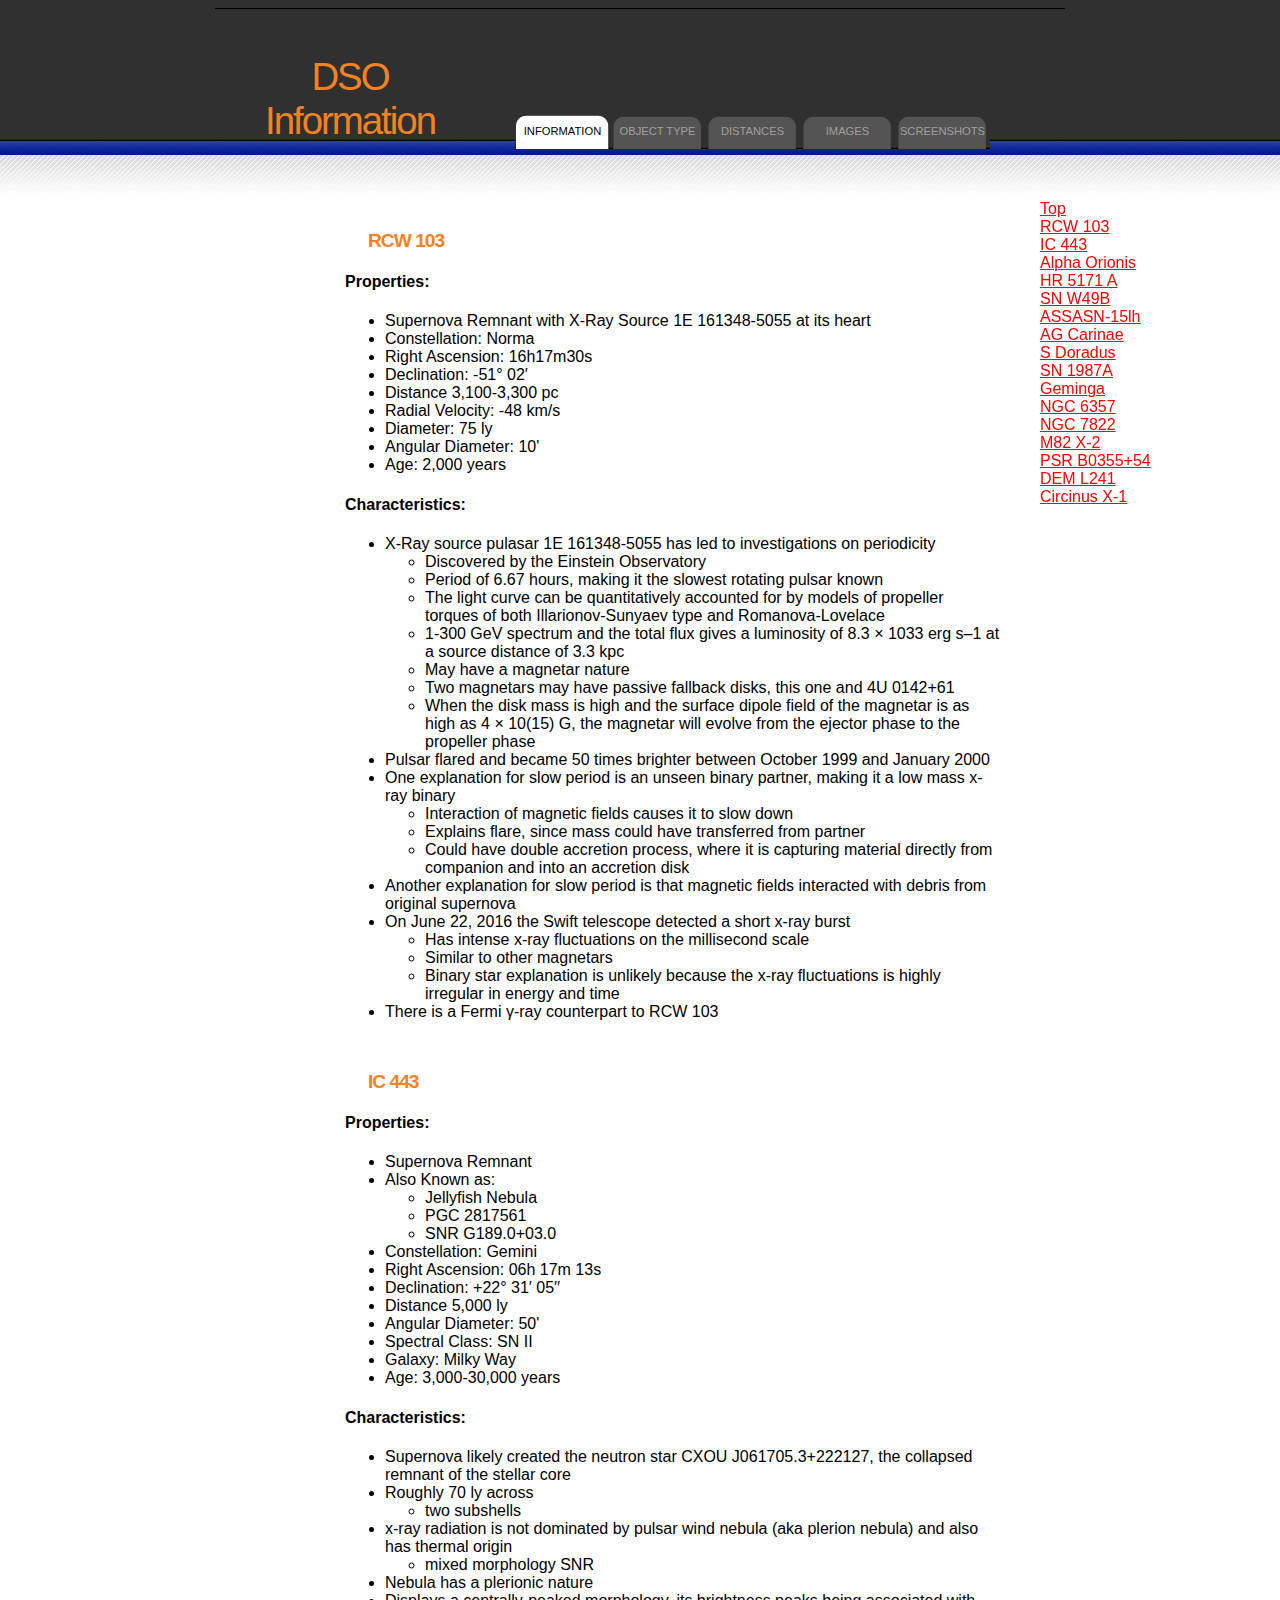
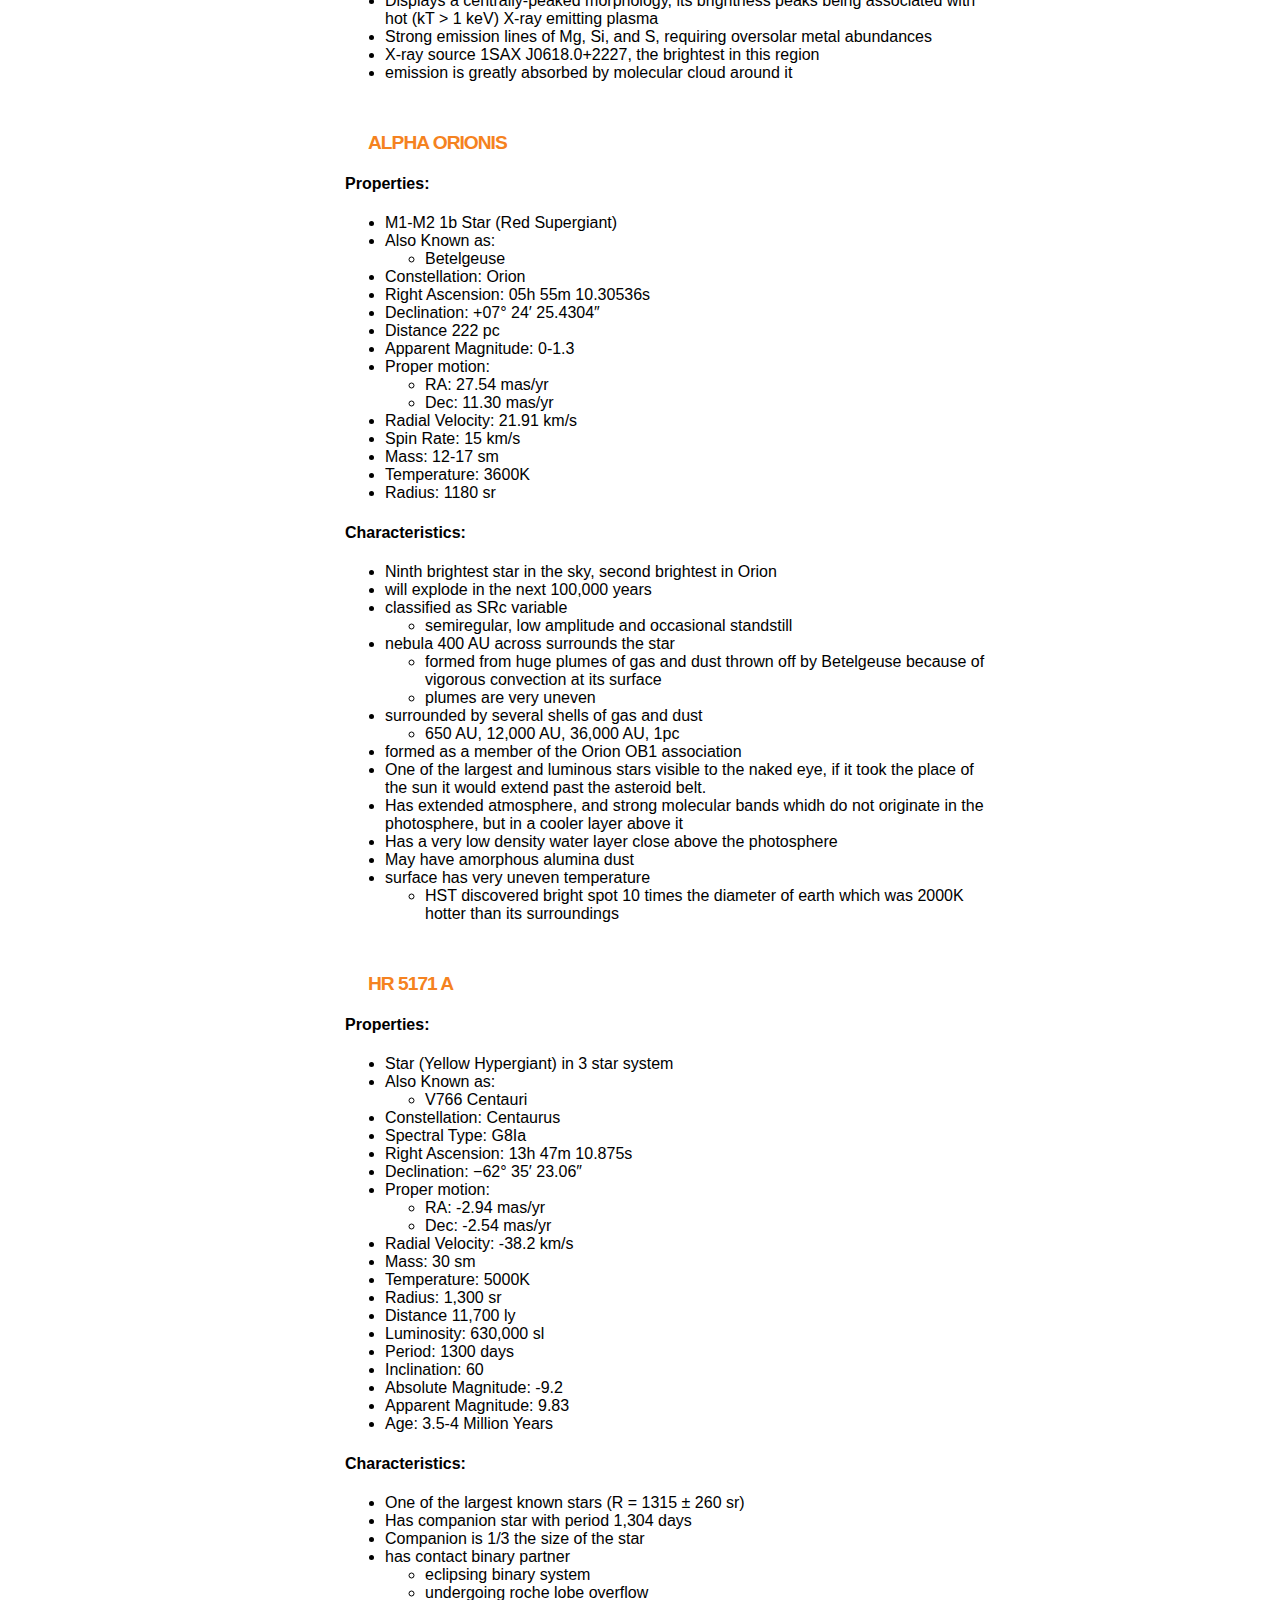
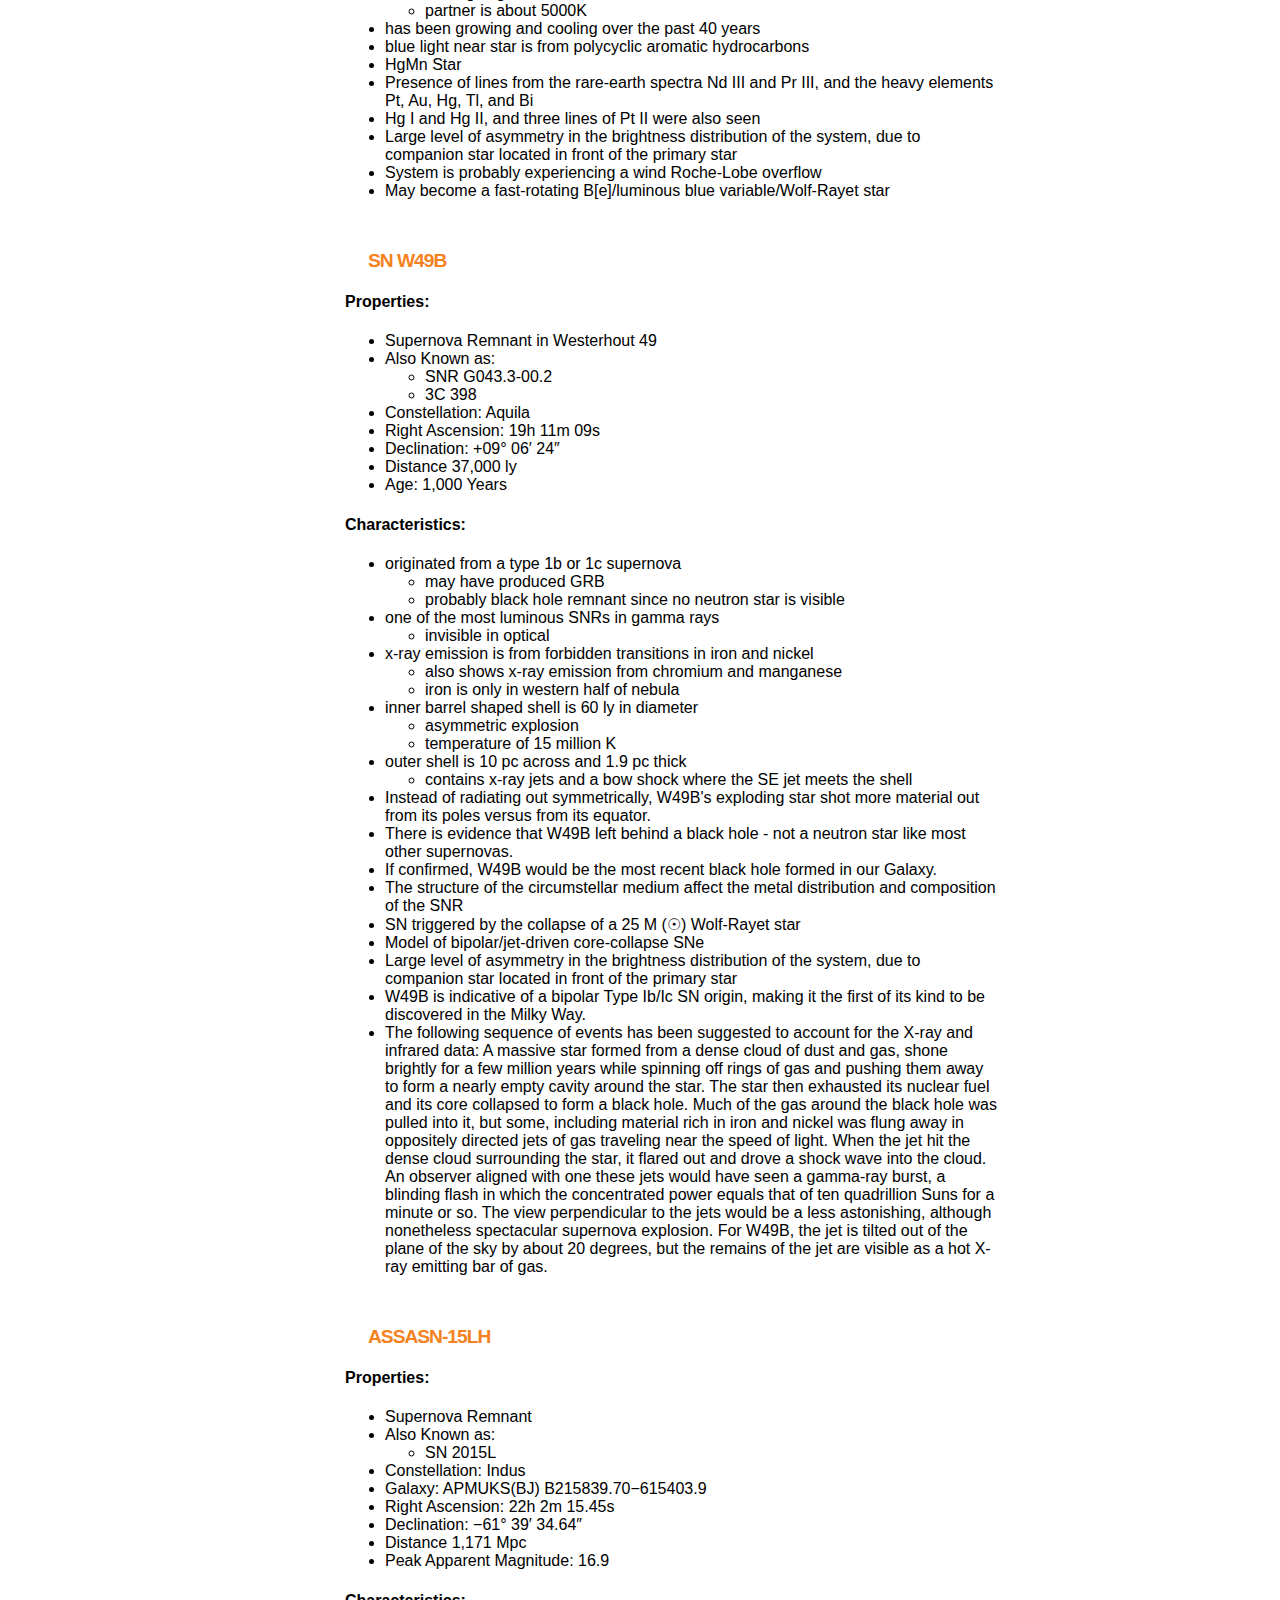
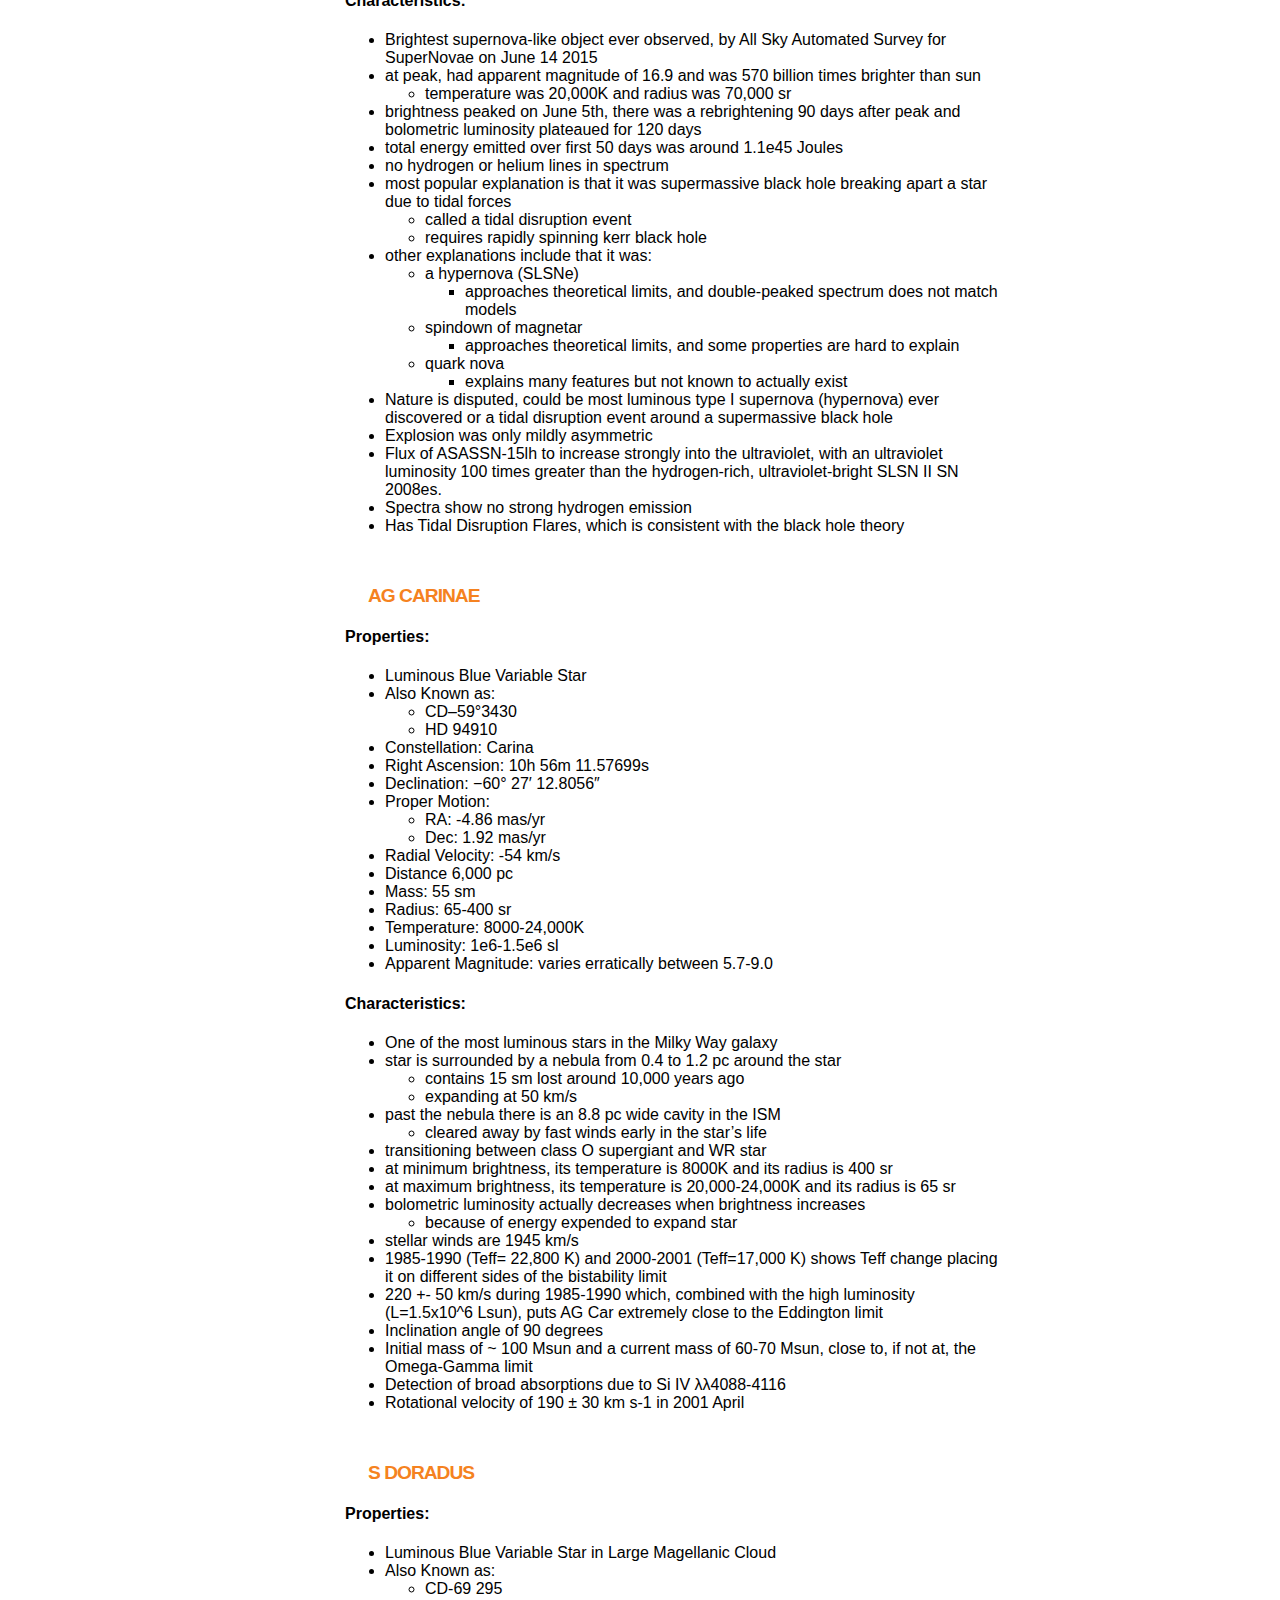
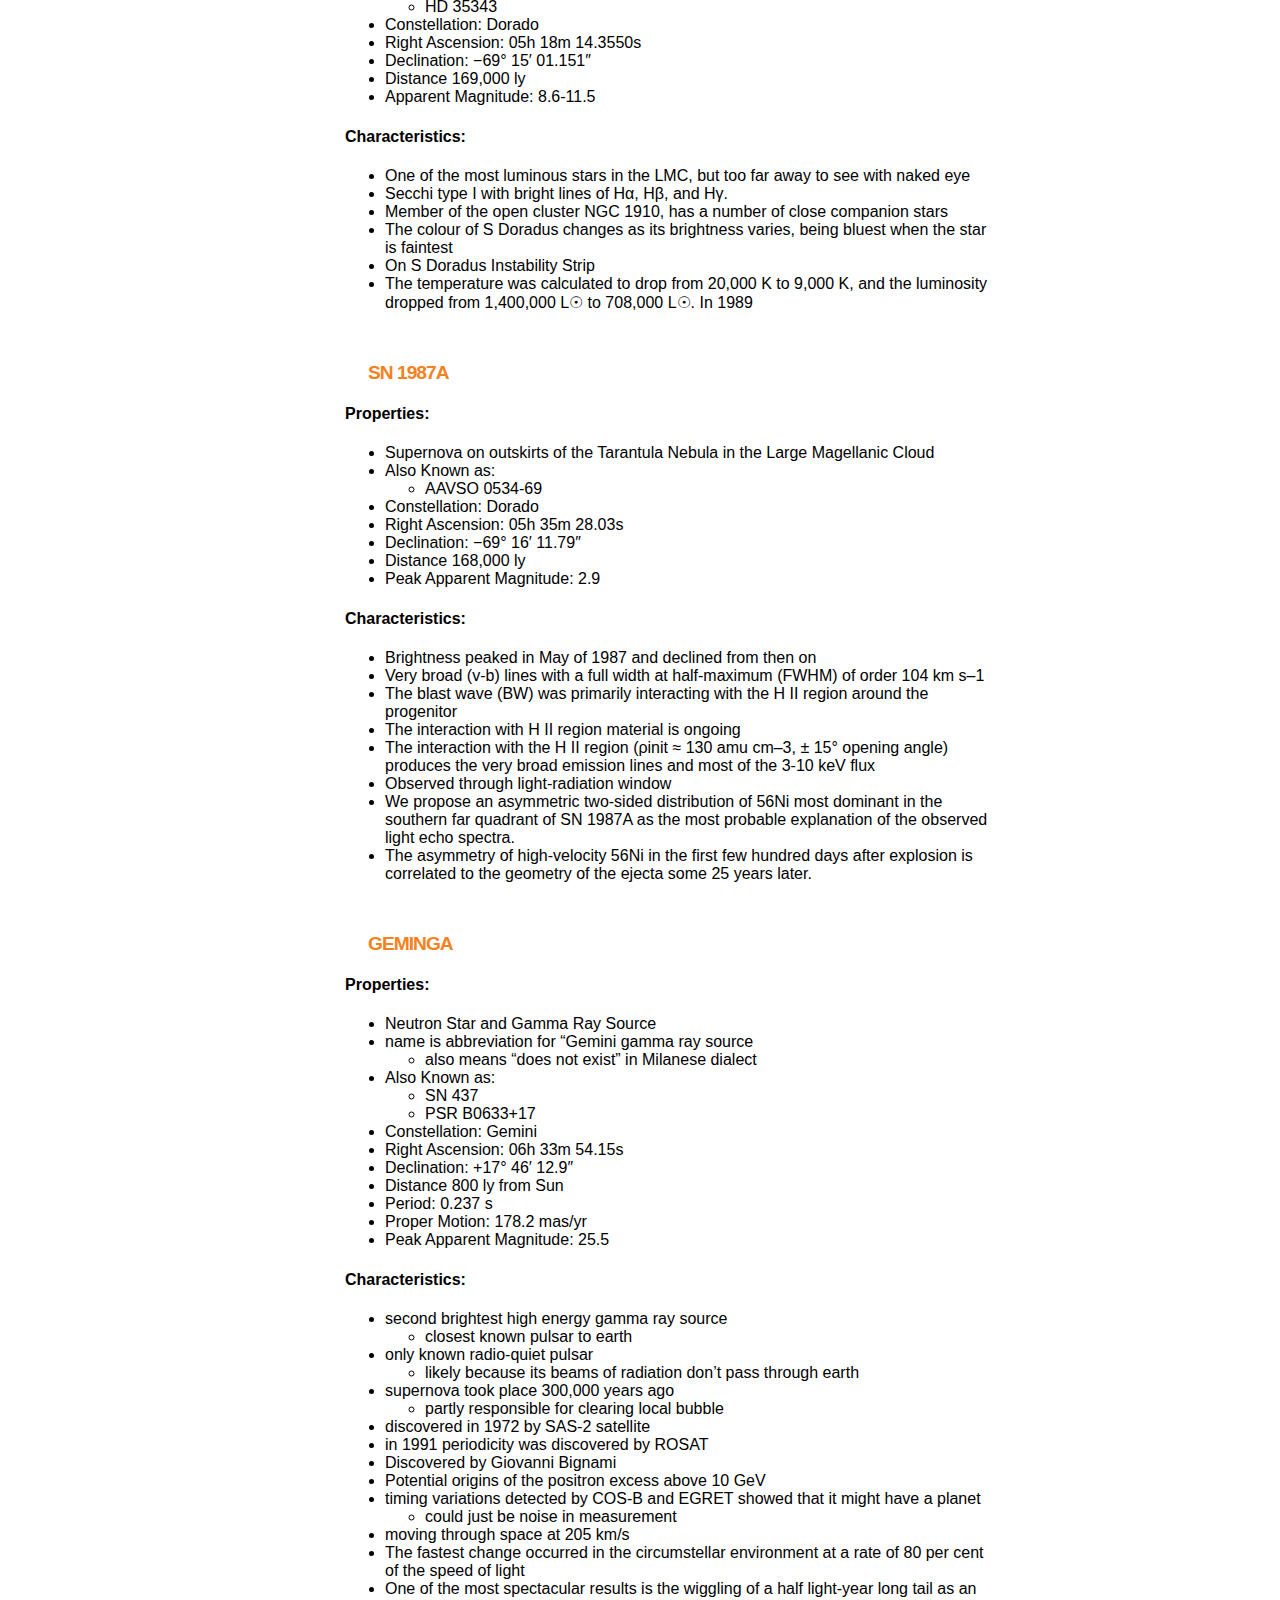
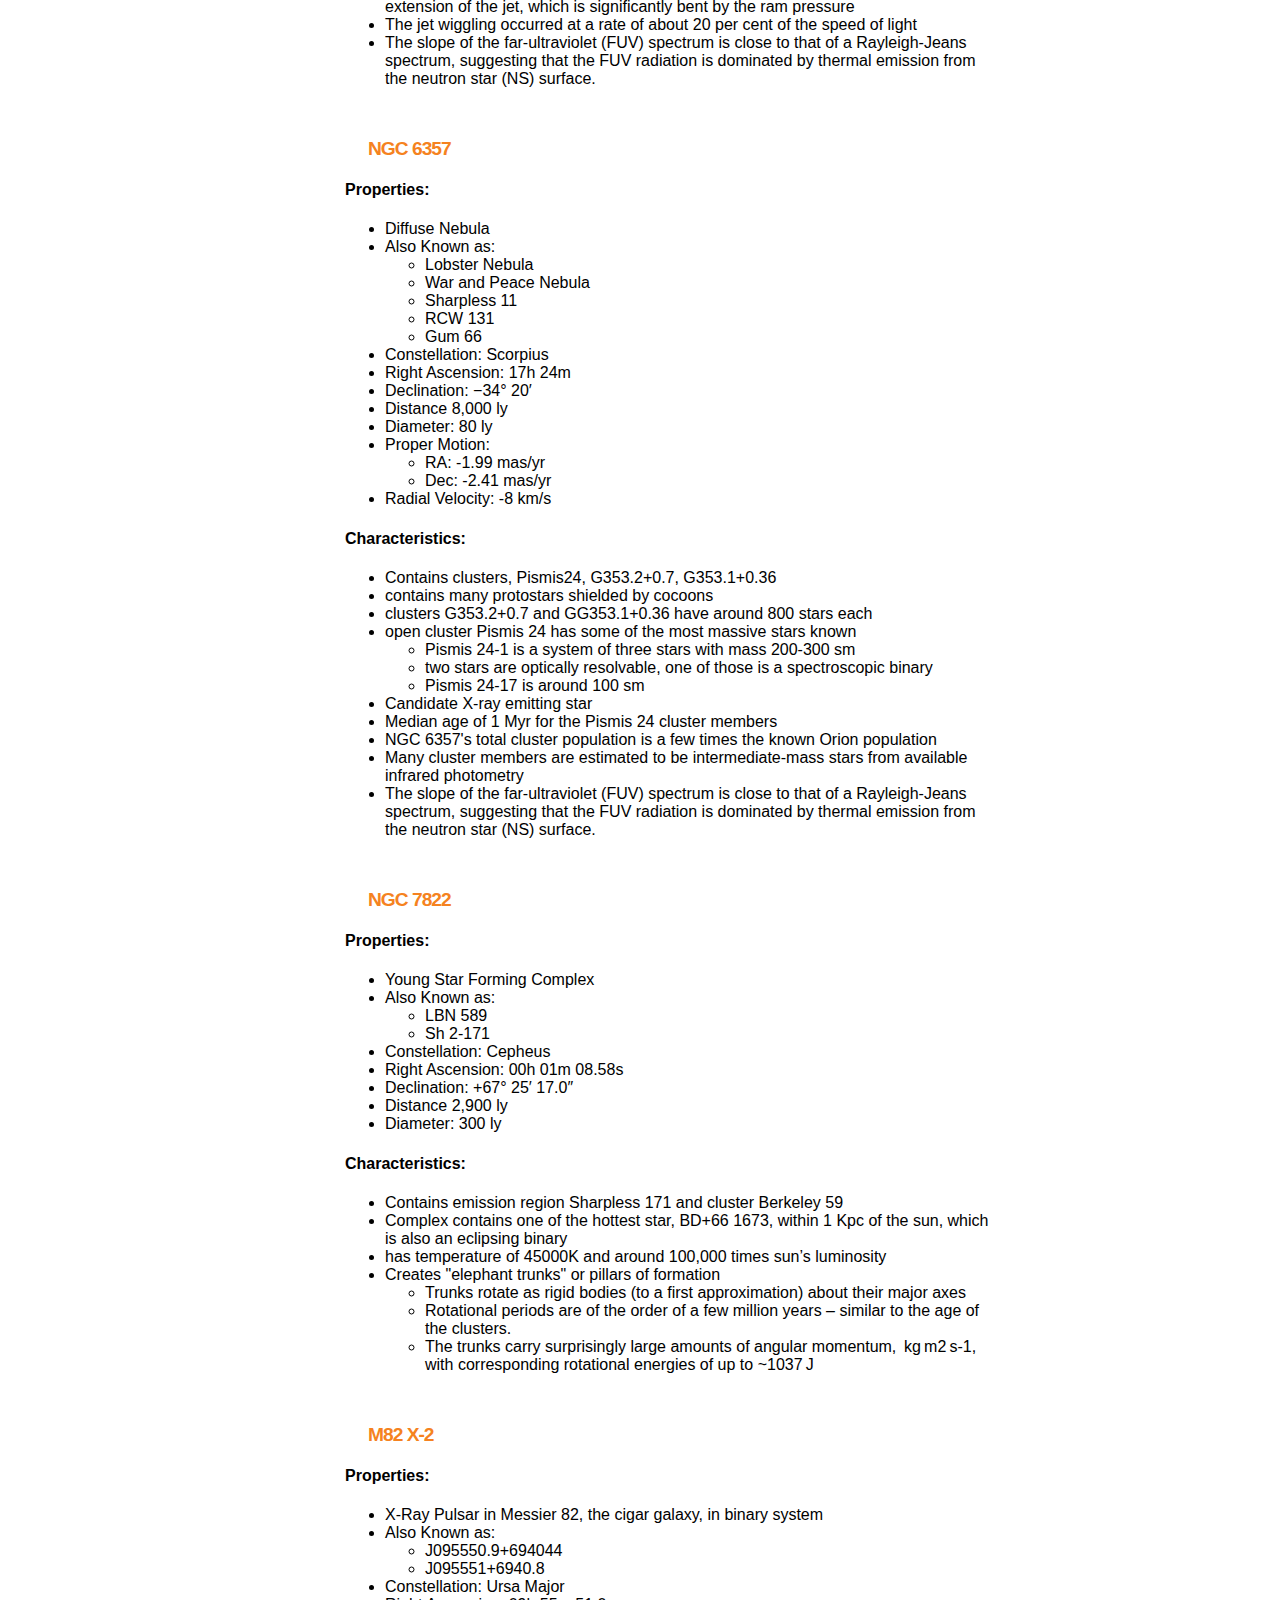
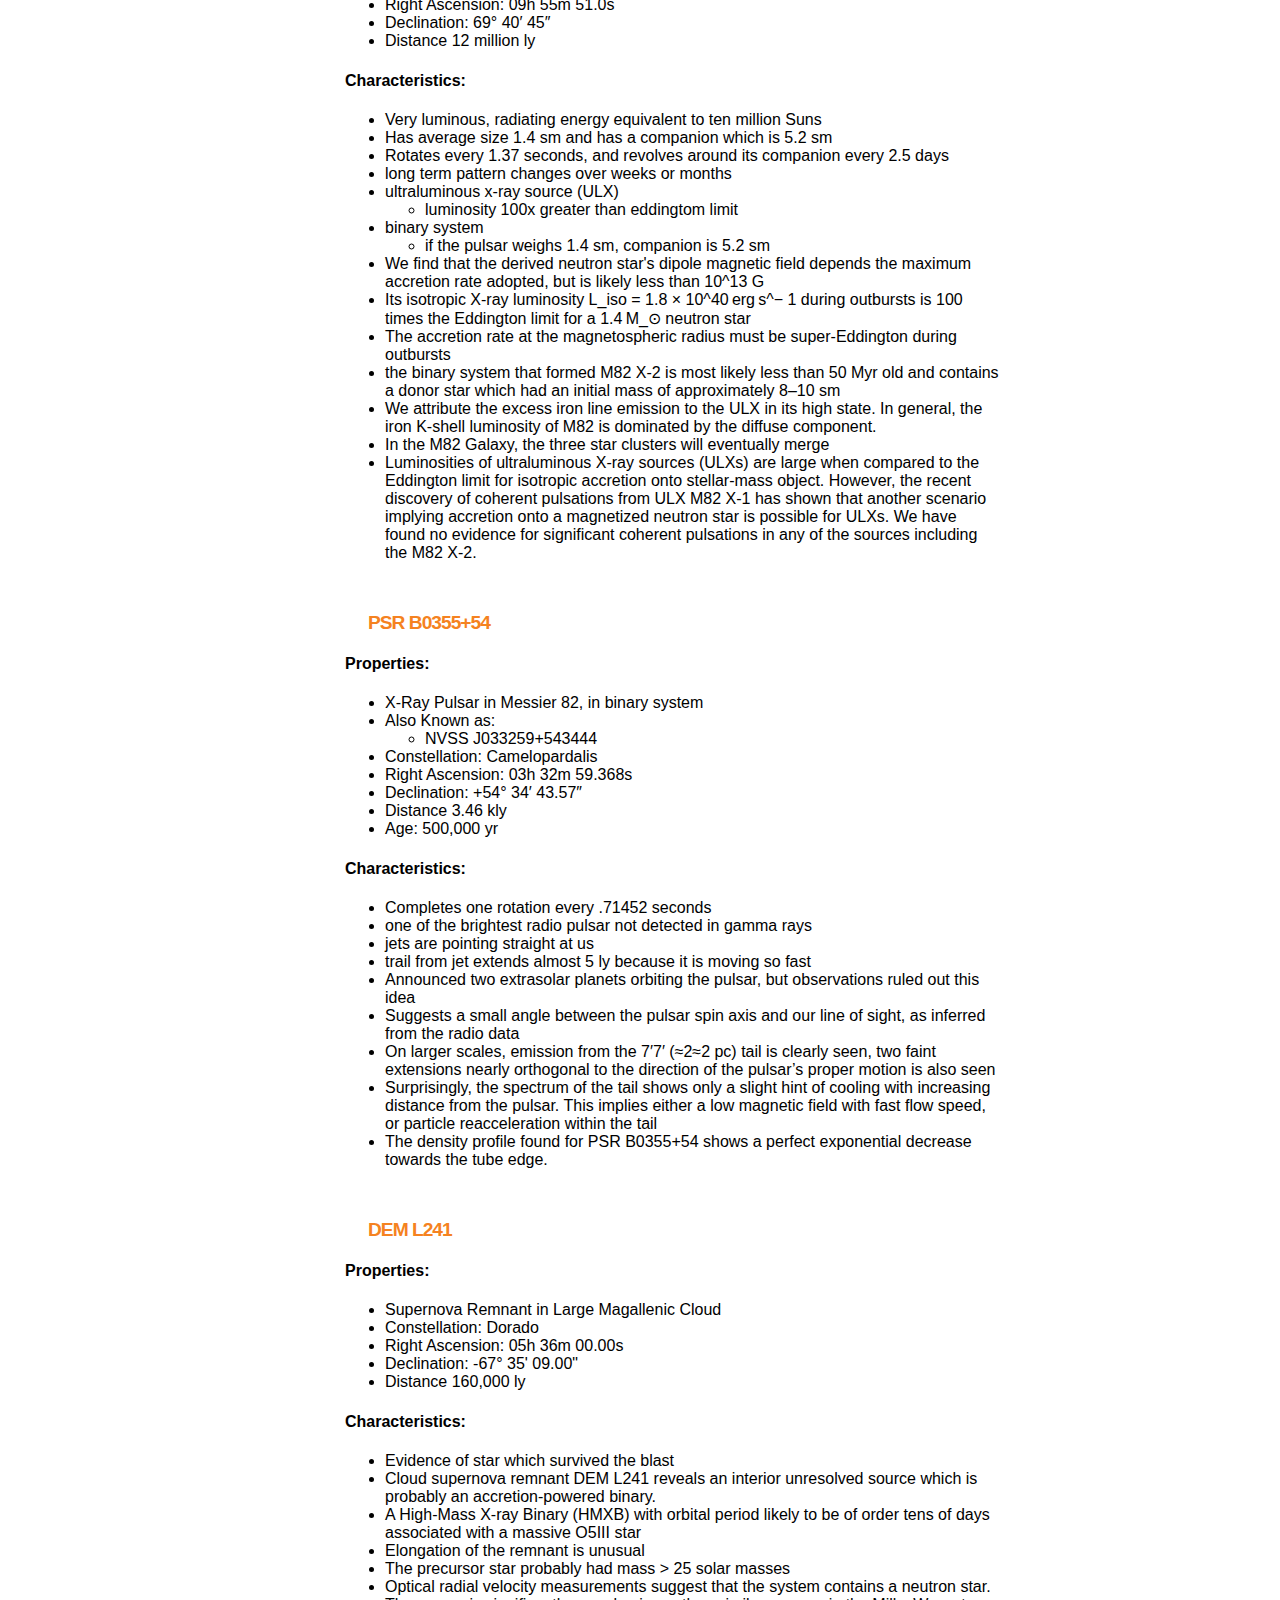
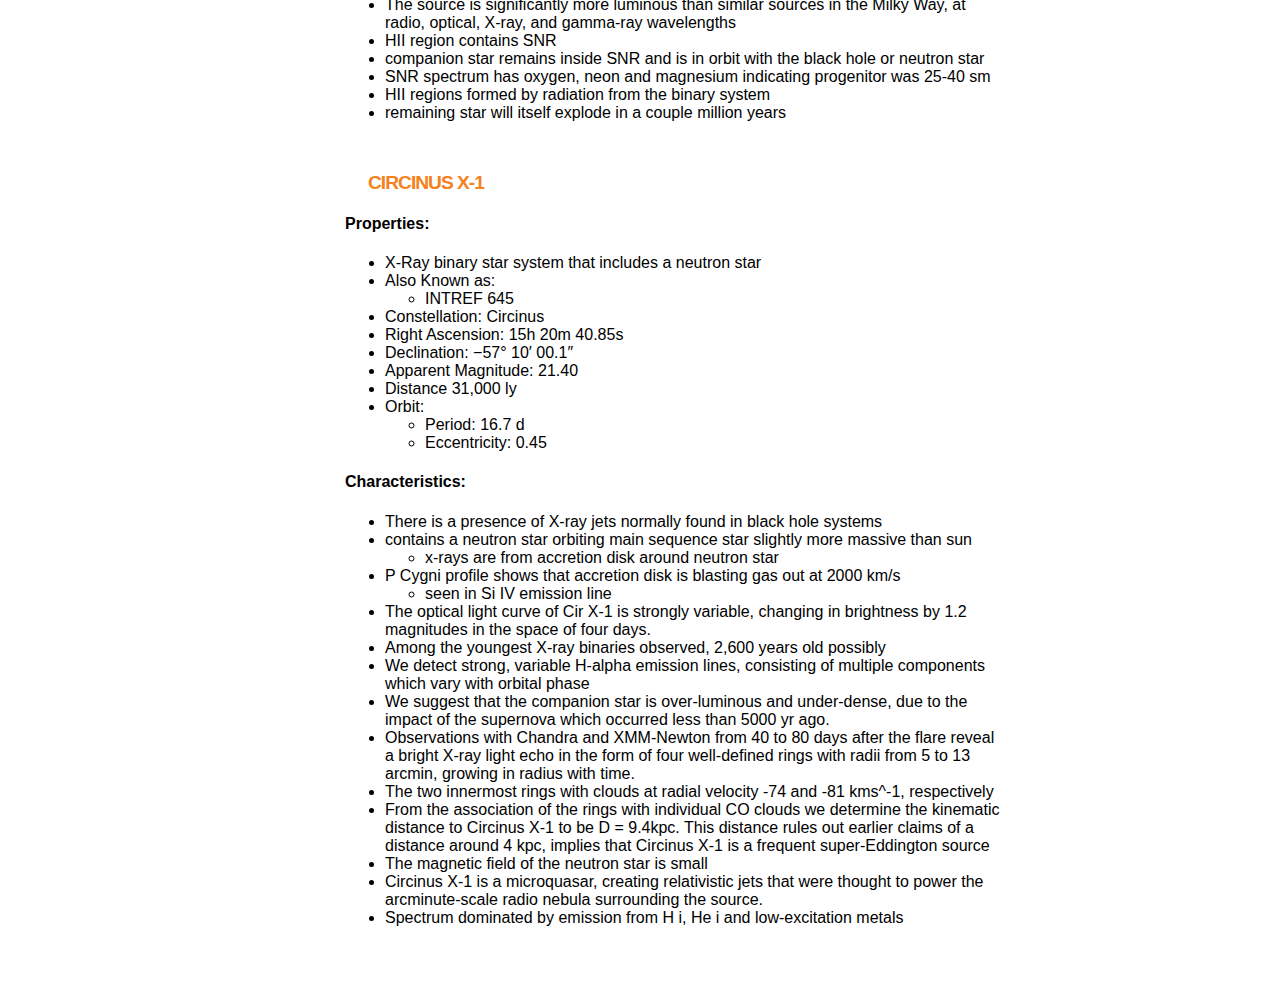
<file: index.html>
<!DOCTYPE html PUBLIC "-//W3C//DTD XHTML 1.0 Strict//EN"
    "http://www.w3.org/TR/xhtml1/DTD/xhtml1-strict.dtd">

<html xmlns="http://www.w3.org/1999/xhtml" xml:lang="en" lang="en-AU">
<head>
 <title>DSO Information</title>
 <meta http-equiv="content-type" content="application/xhtml; charset=UTF-8" />
 <link rel="stylesheet" type="text/css" href="style.css" media="screen, print, projection" />
</head>


<body>
<!--HEADER/LOGO-->
<div id="header">
 <div id="logo">
<h1 id="TOP">DSO Information</h1>
 </div>
 
 <!--TAB NAVIGATION-->
 <div id="topnav">
<a href="index.html" class="active">Information</a><!--Use class="active" to show where user is-->
<a href="object.html">Object Type</a>
<a href="distance.html">Distances</a>
<a href="images.html">Images</a>
<a href="screenshots.html">Screenshots</a>
 </div>
</div>

<!--MAIN CONTENT-->
<div id="page-wrap">
  <div id="content">
<div class="link">
	<a href="#TOP">Top</a><br/>
	<a href="#RCW">RCW 103</a><br/>
	<a href="#IC4">IC 443</a><br/>
	<a href="#ALP">Alpha Orionis</a><br/> 
	<a href="#HR5">HR 5171 A</a><br/> 
	<a href="#SNW">SN W49B</a><br/> 
	<a href="#ASS">ASSASN-15lh</a><br/> 
	<a href="#AGC">AG Carinae</a><br/> 
	<a href="#SDO">S Doradus</a><br/> 
	<a href="#SN1">SN 1987A</a><br/> 
	<a href="#GEM">Geminga</a><br/>
	<a href="#NGC6">NGC 6357</a><br/>
	<a href="#NGC7">NGC 7822</a><br/>
	<a href="#M82">M82 X-2</a><br/>
	<a href="#PSR">PSR B0355+54</a><br/>
	<a href="#DEM">DEM L241</a><br/>
	<a href="#CIR">Circinus X-1</a>
</div>

<h2 id="RCW">RCW 103</h2>
	<h4>Properties:</h4>
	<ul>
		<li>Supernova Remnant with X-Ray Source 1E 161348-5055 at its heart</li>
		<li>Constellation: Norma</li>
		<li>Right Ascension: 16h17m30s</li>
		<li>Declination: -51° 02′</li>
		<li>Distance 3,100-3,300 pc</li>
		<li>Radial Velocity: -48 km/s</li>
		<li>Diameter: 75 ly</li>
		<li>Angular Diameter: 10'</li>
		<li>Age: 2,000 years</li>
	</ul>
	<h4>Characteristics:</h4>
	<ul>
		<li>X-Ray source pulasar 1E 161348-5055 has led to investigations on periodicity
			<ul>
				<li>Discovered by the Einstein Observatory</li>
				<li>Period of 6.67 hours, making it the slowest rotating pulsar known</li>
				<li>The light curve can be quantitatively accounted for by models of propeller torques of both Illarionov-Sunyaev type and Romanova-Lovelace</li>
				<li>1-300 GeV spectrum and the total flux gives a luminosity of 8.3 × 1033 erg s–1 at a source distance of 3.3 kpc</li>
				<li>May have a magnetar nature</li>
				<li>Two magnetars may have passive fallback disks, this one and 4U 0142+61</li>
				<li>When the disk mass is high and the surface dipole field of the magnetar is as high as 4 × 10(15) G, the magnetar will evolve from the ejector phase to the propeller phase</li>
			</ul>
		</li>
		<li>Pulsar flared and became 50 times brighter between October 1999 and January 2000</li>
		<li>One explanation for slow period is an unseen binary partner, making it a low mass x-ray binary
			<ul>
				<li>Interaction of magnetic fields causes it to slow down</li>
				<li>Explains flare, since mass could have transferred from partner</li>
				<li>Could have double accretion process, where it is capturing material directly from companion and into an accretion disk</li>
			</ul>
		</li>
		<li>Another explanation for slow period is that magnetic fields interacted with debris from original supernova</li>
		<li>On June 22, 2016 the Swift telescope detected a short x-ray burst
			<ul>
				<li>Has intense x-ray fluctuations on the millisecond scale</li>
				<li>Similar to other magnetars</li>
				<li>Binary star explanation is unlikely because the x-ray fluctuations is highly irregular in energy and time</li>
			</ul>
		</li>
		<li>There is a Fermi γ-ray counterpart to RCW 103</li>
	</ul>
<br />

<h2 id="IC4">IC 443</h2>
	<h4>Properties:</h4>
	<ul>
		<li>Supernova Remnant</li>
		<li>Also Known as:
			<ul>
				<li>Jellyfish Nebula</li>
				<li>PGC 2817561</li>
				<li>SNR G189.0+03.0</li>
			</ul>
		</li>
		<li>Constellation: Gemini</li>
		<li>Right Ascension: 06h 17m 13s</li>
		<li>Declination: +22° 31′ 05′′</li>
		<li>Distance 5,000 ly</li>
		<li>Angular Diameter: 50'</li>
		<li>Spectral Class: SN II</li>
		<li>Galaxy: Milky Way</li>
		<li>Age: 3,000-30,000 years</li>
	</ul>
	<h4>Characteristics:</h4>
	<ul>
		<li>Supernova likely created the neutron star CXOU J061705.3+222127, the collapsed remnant of the stellar core</li>
		<li>Roughly 70 ly across
			<ul>
				<li>two subshells</li>
			</ul>
		</li>
		<li>x-ray radiation is not dominated by pulsar wind nebula (aka plerion nebula) and also has thermal origin
			<ul>
				<li>mixed morphology SNR</li>
			</ul>
		</li>
		<li>Nebula has a plerionic nature</li>
		<li>Displays a centrally-peaked morphology, its brightness peaks being associated with hot (kT > 1 keV) X-ray emitting plasma</li>
		<li>Strong emission lines of Mg, Si, and S, requiring oversolar metal abundances</li>
		<li>X-ray source 1SAX J0618.0+2227, the brightest in this region</li>
		<li>emission is greatly absorbed by molecular cloud around it</li>
	</ul>
<br />

<h2 id="ALP">Alpha Orionis</h2>
	<h4>Properties:</h4>
	<ul>
		<li>M1-M2 1b Star (Red Supergiant)</li>
		<li>Also Known as:
			<ul>
				<li>Betelgeuse</li>
			</ul>
		</li>
		<li>Constellation: Orion</li>
		<li>Right Ascension: 05h 55m 10.30536s</li>
		<li>Declination: +07° 24′ 25.4304″</li>
		<li>Distance 222 pc</li>
		<li>Apparent Magnitude: 0-1.3</li>
		<li>Proper motion:
			<ul>
				<li>RA: 27.54 mas/yr</li>
				<li>Dec: 11.30 mas/yr</li>
			</ul>
		</li>
		<li>Radial Velocity: 21.91 km/s</li>
		<li>Spin Rate: 15 km/s</li>
		<li>Mass: 12-17 sm</li>
		<li>Temperature: 3600K</li>
		<li>Radius: 1180 sr</li>
	</ul>
	<h4>Characteristics:</h4>
	<ul>
		<li>Ninth brightest star in the sky, second brightest in Orion</li>
		<li>will explode in the next 100,000 years</li>
		<li>classified as SRc variable
			<ul>
				<li>semiregular, low amplitude and occasional standstill</li>
			</ul>
		</li>
		<li>nebula 400 AU across surrounds the star
			<ul>
				<li>formed from huge plumes of gas and dust thrown off by Betelgeuse because of vigorous convection at its surface</li>
				<li>plumes are very uneven</li>
			</ul>
		</li>
		<li>surrounded by several shells of gas and dust
			<ul>
				<li>650 AU, 12,000 AU, 36,000 AU, 1pc</li>
			</ul>
		</li>
		<li>formed as a member of the Orion OB1 association</li>
		<li>One of the largest and luminous stars visible to the naked eye, if it took the place of the sun it would extend past the asteroid belt.</li>
		<li>Has extended atmosphere, and strong molecular bands whidh do not originate in the photosphere, but in a cooler layer above it</li>
		<li>Has a very low density water layer close above the photosphere</li>
		<li>May have amorphous alumina dust</li>
		<li>surface has very uneven temperature
			<ul>
				<li>HST discovered bright spot 10 times the diameter of earth which was 2000K  hotter than its surroundings</li>
			</ul>
		</li>
	</ul>
<br />

<h2 id="HR5">HR 5171 A</h2>
	<h4>Properties:</h4>
	<ul>
		<li>Star (Yellow Hypergiant) in 3 star system</li>
		<li>Also Known as:
			<ul>
				<li>V766 Centauri</li>
			</ul>
		</li>
		<li>Constellation: Centaurus</li>
		<li>Spectral Type: G8Ia</li>
		<li>Right Ascension: 13h 47m 10.875s</li>
		<li>Declination: −62° 35′ 23.06″</li>
		<li>Proper motion:
			<ul>
				<li>RA: -2.94 mas/yr</li>
				<li>Dec: -2.54 mas/yr</li>
			</ul>
		</li>
		<li>Radial Velocity: -38.2 km/s</li>
		<li>Mass: 30 sm</li>
		<li>Temperature: 5000K</li>
		<li>Radius: 1,300 sr</li>
		<li>Distance 11,700 ly</li>
		<li>Luminosity: 630,000 sl</li>
		<li>Period: 1300 days</li>
		<li>Inclination: 60</li>
		<li>Absolute Magnitude: -9.2</li>
		<li>Apparent Magnitude: 9.83</li>
		<li>Age: 3.5-4 Million Years</li>
	</ul>
	<h4>Characteristics:</h4>
	<ul>
		<li>One of the largest known stars (R = 1315 ± 260 sr)</li>
		<li>Has companion star with period 1,304 days</li>
		<li>Companion is 1/3 the size of the star</li>
		<li>has contact binary partner
			<ul>
				<li>eclipsing binary system</li>
				<li>undergoing roche lobe overflow</li>
				<li>partner is about 5000K</li>
			</ul>
		</li>
		<li>has been growing and cooling over the past 40 years</li>
		<li>blue light near star is from polycyclic aromatic hydrocarbons</li>
		<li>HgMn Star</li>
		<li>Presence of lines from the rare-earth spectra Nd III and Pr III, and the heavy elements Pt, Au, Hg, Tl, and Bi</li>
		<li>Hg I and Hg II, and three lines of Pt II were also seen</li>
		<li>Large level of asymmetry in the brightness distribution of the system, due to companion star located in front of the primary star</li>
		<li>System is probably experiencing a wind Roche-Lobe overflow</li>
		<li>May become a fast-rotating B[e]/luminous blue variable/Wolf-Rayet star</li>
	</ul>
<br />

<h2 id="SNW">SN W49B</h2>
	<h4>Properties:</h4>
	<ul>
		<li>Supernova Remnant in Westerhout 49</li>
		<li>Also Known as:
			<ul>
				<li>SNR G043.3-00.2</li>
				<li>3C 398</li>
			</ul>
		</li>
		<li>Constellation: Aquila</li>
		<li>Right Ascension: 19h 11m 09s</li>
		<li>Declination: +09° 06′ 24″</li>
		<li>Distance 37,000 ly</li>
		<li>Age: 1,000 Years</li>
	</ul>
	<h4>Characteristics:</h4>
	<ul>
		<li>originated from a type 1b or 1c supernova
			<ul>
				<li>may have produced GRB</li>
				<li>probably black hole remnant since no neutron star is visible</li>
			</ul>
		</li>
		<li>one of the most luminous SNRs in gamma rays
			<ul>
				<li>invisible in optical</li>
			</ul>
		</li>
		<li>x-ray emission is from forbidden transitions in iron and nickel
			<ul>
				<li>also shows x-ray emission from chromium and manganese</li>
				<li>iron is only in western half of nebula</li>
			</ul>
		</li>
		<li>inner barrel shaped shell is 60 ly in diameter
			<ul>
				<li>asymmetric explosion</li>
				<li>temperature of 15 million K</li>
			</ul>
		</li>
		<li>outer shell is 10 pc across and 1.9 pc thick
			<ul>
				<li>contains x-ray jets and a bow shock where the SE jet meets the shell</li>
			</ul>
		</li>
		<li>Instead of radiating out symmetrically, W49B's exploding star shot more material out from its poles versus from its equator.</li>
		<li>There is evidence that W49B left behind a black hole - not a neutron star like most other supernovas.</li>
		<li>If confirmed, W49B would be the most recent black hole formed in our Galaxy.</li>
		<li>The structure of the circumstellar medium affect the metal distribution and composition of the SNR</li>
		<li>SN triggered by the collapse of a 25 M (☉) Wolf-Rayet star</li>
		<li>Model of bipolar/jet-driven core-collapse SNe</li>
		<li>Large level of asymmetry in the brightness distribution of the system, due to companion star located in front of the primary star</li>
		<li>W49B is indicative of a bipolar Type Ib/Ic SN origin, making it the first of its kind to be discovered in the Milky Way.</li>
		<li>The following sequence of events has been suggested to account for the X-ray and infrared data: A massive star formed from a dense cloud of dust and gas, shone brightly for a few million years while spinning off rings of gas and pushing them away to form a nearly empty cavity around the star. The star then exhausted its nuclear fuel and its core collapsed to form a black hole. Much of the gas around the black hole was pulled into it, but some, including material rich in iron and nickel was flung away in oppositely directed jets of gas traveling near the speed of light. When the jet hit the dense cloud surrounding the star, it flared out and drove a shock wave into the cloud.
		An observer aligned with one these jets would have seen a gamma-ray burst, a blinding flash in which the concentrated power equals that of ten quadrillion Suns for a minute or so. The view perpendicular to the jets would be a less astonishing, although nonetheless spectacular supernova explosion. For W49B, the jet is tilted out of the plane of the sky by about 20 degrees, but the remains of the jet are visible as a hot X-ray emitting bar of gas.</li>
	</ul>
<br />

<h2 id="ASS">ASSASN-15lh</h2>
	<h4>Properties:</h4>
	<ul>
		<li>Supernova Remnant</li>
		<li>Also Known as:
			<ul>
				<li>SN 2015L</li>
			</ul>
		</li>
		<li>Constellation: Indus</li>
		<li>Galaxy: APMUKS(BJ) B215839.70−615403.9</li>
		<li>Right Ascension: 22h 2m 15.45s</li>
		<li>Declination: −61° 39′ 34.64″</li>
		<li>Distance 1,171 Mpc</li>
		<li>Peak Apparent Magnitude: 16.9</li>
	</ul>
	<h4>Characteristics:</h4>
	<ul>
		<li>Brightest supernova-like object ever observed, by All Sky Automated Survey for SuperNovae on June 14 2015</li>
		<li>at peak, had apparent magnitude of 16.9 and was 570 billion times brighter than sun
			<ul>
				<li>temperature was 20,000K and radius was 70,000 sr</li>
			</ul>
		</li>
		<li>brightness peaked on June 5th, there was a rebrightening 90 days after peak and bolometric luminosity plateaued for 120 days</li>
		<li>total energy emitted over first 50 days was around 1.1e45 Joules</li>
		<li>no hydrogen or helium lines in spectrum</li>
		<li>most popular explanation is that it was supermassive black hole breaking apart a star due to tidal forces
			<ul>
				<li>called a tidal disruption event</li>
				<li>requires rapidly spinning kerr black hole</li>
			</ul>
		</li>
		<li>other explanations include that it was:
			<ul>
				<li>a hypernova (SLSNe)
					<ul>
						<li>approaches theoretical limits, and double-peaked spectrum does not match models</li>
					</ul>
				</li>
				<li>spindown of magnetar
					<ul>
						<li>approaches theoretical limits, and some properties are hard to explain</li>
					</ul>
				</li>
				<li>quark nova
					<ul>
						<li>explains many features but not known to actually exist</li>
					</ul>
				</li>
			</ul>
		</li>
		<li>Nature is disputed, could be most luminous type I supernova (hypernova) ever discovered or a tidal disruption event around a supermassive black hole</li>
		<li>Explosion was only mildly asymmetric</li>
		<li>Flux of ASASSN-15lh to increase strongly into the ultraviolet, with an ultraviolet luminosity 100 times greater than the hydrogen-rich, ultraviolet-bright SLSN II SN 2008es.</li>
		<li>Spectra show no strong hydrogen emission</li>
		<li>Has Tidal Disruption Flares, which is consistent with the black hole theory</li>
	</ul>
<br />

<h2 id="AGC">AG Carinae</h2>
	<h4>Properties:</h4>
	<ul>
		<li>Luminous Blue Variable Star</li>
		<li>Also Known as:
			<ul>
				<li>CD–59°3430</li>
				<li>HD 94910</li>
			</ul>
		</li>
		<li>Constellation: Carina</li>
		<li>Right Ascension: 10h 56m 11.57699s</li>
		<li>Declination: −60° 27′ 12.8056″</li>
		<li>Proper Motion:
			<ul>
				<li>RA: -4.86 mas/yr</li>
				<li>Dec: 1.92 mas/yr</li>
			</ul>
		</li>
		<li>Radial Velocity: -54 km/s</li>
		<li>Distance 6,000 pc</li>
		<li>Mass: 55 sm</li>
		<li>Radius: 65-400 sr</li>
		<li>Temperature: 8000-24,000K</li>
		<li>Luminosity: 1e6-1.5e6 sl</li>
		<li>Apparent Magnitude: varies erratically between 5.7-9.0</li>
	</ul>
	<h4>Characteristics:</h4>
	<ul>
		<li>One of the most luminous stars in the Milky Way galaxy</li>
		<li>star is surrounded by a nebula from 0.4 to 1.2 pc around the star
			<ul>
				<li>contains 15 sm lost around 10,000 years ago</li>
				<li>expanding at 50 km/s</li>
			</ul>
		</li>
		<li>past the nebula there is an 8.8 pc wide cavity in the ISM
			<ul>
				<li>cleared away by fast winds early in the star’s life</li>
			</ul>
		</li>
		<li>transitioning between class O supergiant and WR star</li>
		<li>at minimum brightness, its temperature is 8000K and its radius is 400 sr</li>
		<li>at maximum brightness, its temperature is 20,000-24,000K and its radius is 65 sr</li>
		<li>bolometric luminosity actually decreases when brightness increases
			<ul>
				<li>because of energy expended to expand star</li>
			</ul>
		</li>
		<li>stellar winds are 1945 km/s</li>
		<li>1985-1990 (Teff= 22,800 K) and 2000-2001 (Teff=17,000 K) shows Teff change  placing it on different sides of the bistability limit</li>
		<li>220 +- 50 km/s during 1985-1990 which, combined with the high luminosity (L=1.5x10^6 Lsun), puts AG Car extremely close to the Eddington limit</li>
		<li>Inclination angle of 90 degrees</li>
		<li>Initial mass of ~ 100 Msun and a current mass of 60-70 Msun, close to, if not at, the Omega-Gamma limit</li>
		<li>Detection of broad absorptions due to Si IV λλ4088-4116</li>
		<li>Rotational velocity of 190 ± 30 km s-1 in 2001 April</li>
	</ul>
<br />

<h2 id="SDO">S Doradus</h2>
	<h4>Properties:</h4>
	<ul>
		<li>Luminous Blue Variable Star in Large Magellanic Cloud</li>
		<li>Also Known as:
			<ul>
				<li>CD-69 295</li>
				<li>HD 35343</li>
			</ul>
		</li>
		<li>Constellation: Dorado</li>
		<li>Right Ascension: 05h 18m 14.3550s</li>
		<li>Declination: −69° 15′ 01.151″</li>
		<li>Distance 169,000 ly</li>
		<li>Apparent Magnitude: 8.6-11.5</li>
	</ul>
	<h4>Characteristics:</h4>
	<ul>
		<li>One of the most luminous stars in the LMC, but too far away to see with naked eye</li>
		<li>Secchi type I with bright lines of Hα, Hβ, and Hγ.</li>
		<li>Member of the open cluster NGC 1910, has a number of close companion stars</li>
		<li>The colour of S Doradus changes as its brightness varies, being bluest when the star is faintest</li>
		<li>On S Doradus Instability Strip</li>
		<li>The temperature was calculated to drop from 20,000 K to 9,000 K, and the luminosity dropped from 1,400,000 L☉ to 708,000 L☉. In 1989</li>
	</ul>
<br />

<h2 id="SN1">SN 1987A</h2>
	<h4>Properties:</h4>
	<ul>
		<li>Supernova on outskirts of the Tarantula Nebula in the Large Magellanic Cloud</li>
		<li>Also Known as:
			<ul>
				<li>AAVSO 0534-69</li>
			</ul>
		</li>
		<li>Constellation: Dorado</li>
		<li>Right Ascension: 05h 35m 28.03s</li>
		<li>Declination: −69° 16′ 11.79″</li>
		<li>Distance 168,000 ly</li>
		<li>Peak Apparent Magnitude: 2.9</li>
	</ul>
	<h4>Characteristics:</h4>
	<ul>
		<li>Brightness peaked in May of 1987 and declined from then on</li>
		<li>Very broad (v-b) lines with a full width at half-maximum (FWHM) of order 104 km s–1</li>
		<li>The blast wave (BW) was primarily interacting with the H II region around the progenitor</li>
		<li>The interaction with H II region material is ongoing</li>
		<li>The interaction with the H II region (ρinit ≈ 130 amu cm–3, ± 15° opening angle) produces the very broad emission lines and most of the 3-10 keV flux</li>
		<li>Observed through light-radiation window</li>
		<li>We propose an asymmetric two-sided distribution of 56Ni most dominant in the southern far quadrant of SN 1987A as the most probable explanation of the observed light echo spectra.</li>
		<li>The asymmetry of high-velocity 56Ni in the first few hundred days after explosion is correlated to the geometry of the ejecta some 25 years later.</li>
	</ul>
<br />

<h2 id="GEM">Geminga</h2>
	<h4>Properties:</h4>
	<ul>
		<li>Neutron Star and Gamma Ray Source</li>
		<li>name is abbreviation for “Gemini gamma ray source
			<ul>
				<li>also means “does not exist” in Milanese dialect</li>
			</ul>
		</li>
		<li>Also Known as:
			<ul>
				<li>SN 437</li>
				<li>PSR B0633+17</li>
			</ul>
		</li>
		<li>Constellation: Gemini</li>
		<li>Right Ascension: 06h 33m 54.15s</li>
		<li>Declination: +17° 46′ 12.9″</li>
		<li>Distance 800 ly from Sun</li>
		<li>Period: 0.237 s</li>
		<li>Proper Motion: 178.2 mas/yr</li>
		<li>Peak Apparent Magnitude: 25.5</li>
	</ul>
	<h4>Characteristics:</h4>
	<ul>
		<li>second brightest high energy gamma ray source
			<ul>
				<li>closest known pulsar to earth</li>
			</ul>
		</li>
		<li>only known radio-quiet pulsar
			<ul>
				<li>likely because its beams of radiation don’t pass through earth</li>
			</ul>
		</li>
		<li>supernova took place 300,000 years ago
			<ul>
				<li>partly responsible for clearing local bubble</li>
			</ul>
		</li>
		<li>discovered in 1972 by SAS-2 satellite</li>
		<li>in 1991 periodicity was discovered by ROSAT</li>
		<li>Discovered by Giovanni Bignami</li>
		<li>Potential origins of the positron excess above 10 GeV</li>
		<li>timing variations detected by COS-B and EGRET showed that it might have a planet
			<ul>
				<li>could just be noise in measurement</li>
			</ul>
		</li>
		<li>moving through space at 205 km/s</li>
		<li>The fastest change occurred in the circumstellar environment at a rate of 80 per cent of the speed of light</li>
		<li>One of the most spectacular results is the wiggling of a half light-year long tail as an extension of the jet, which is significantly bent by the ram pressure</li>
		<li>The jet wiggling occurred at a rate of about 20 per cent of the speed of light</li>
		<li>The slope of the far-ultraviolet (FUV) spectrum is close to that of a Rayleigh-Jeans spectrum, suggesting that the FUV radiation is dominated by thermal emission from the neutron star (NS) surface.</li>
	</ul>
<br />

<h2 id="NGC6">NGC 6357</h2>
	<h4>Properties:</h4>
	<ul>
		<li>Diffuse Nebula</li>
		<li>Also Known as:
			<ul>
				<li>Lobster Nebula</li>
				<li>War and Peace Nebula</li>
				<li>Sharpless 11</li>
				<li>RCW 131</li>
				<li>Gum 66</li>
			</ul>
		</li>
		<li>Constellation: Scorpius</li>
		<li>Right Ascension: 17h 24m</li>
		<li>Declination: −34° 20′</li>
		<li>Distance 8,000 ly</li>
		<li>Diameter: 80 ly</li>
		<li>Proper Motion:
			<ul>
				<li>RA: -1.99 mas/yr</li>
				<li>Dec: -2.41 mas/yr</li>
			</ul>
		</li>
		<li>Radial Velocity: -8 km/s</li>
	</ul>
	<h4>Characteristics:</h4>
	<ul>
		<li>Contains clusters, Pismis24, G353.2+0.7, G353.1+0.36</li>
		<li>contains many protostars shielded by cocoons</li>
		<li>clusters G353.2+0.7 and GG353.1+0.36 have around 800 stars each</li>
		<li>open cluster Pismis 24 has some of the most massive stars known
			<ul>
				<li>Pismis 24-1 is a system of three stars with mass 200-300 sm</li>
				<li>two stars are optically resolvable, one of those is a spectroscopic binary</li>
				<li>Pismis 24-17 is around 100 sm</li>
			</ul>
		</li>
		<li>Candidate X-ray emitting star</li>
		<li>Median age of 1 Myr for the Pismis 24 cluster members</li>
		<li>NGC 6357's total cluster population is a few times the known Orion population</li>
		<li>Many cluster members are estimated to be intermediate-mass stars from available infrared photometry</li>
		<li>The slope of the far-ultraviolet (FUV) spectrum is close to that of a Rayleigh-Jeans spectrum, suggesting that the FUV radiation is dominated by thermal emission from the neutron star (NS) surface.</li>
	</ul>
<br />

<h2 id="NGC7">NGC 7822</h2>
	<h4>Properties:</h4>
	<ul>
		<li>Young Star Forming Complex</li>
		<li>Also Known as:
			<ul>
				<li>LBN 589</li>
				<li>Sh 2-171</li>
			</ul>
		</li>
		<li>Constellation: Cepheus</li>
		<li>Right Ascension: 00h 01m 08.58s</li>
		<li>Declination: +67° 25′ 17.0″</li>
		<li>Distance 2,900 ly</li>
		<li>Diameter: 300 ly</li>
	</ul>
	<h4>Characteristics:</h4>
	<ul>
		<li>Contains emission region Sharpless 171 and cluster Berkeley 59</li>
		<li>Complex contains one of the hottest star, BD+66 1673, within 1 Kpc of the sun, which is also an eclipsing binary</li>
		<li>has temperature of 45000K and around 100,000 times sun’s luminosity</li>
		<li>Creates "elephant trunks" or pillars of formation
			<ul>
				<li>Trunks rotate as rigid bodies (to a first approximation) about their major axes</li>
				<li>Rotational periods are of the order of a few million years – similar to the age of the clusters. </li>
				<li> The trunks carry surprisingly large amounts of angular momentum,  kg m2 s-1, with corresponding rotational energies of up to ~1037 J</li>
			</ul>
		</li>
	</ul>
<br />

<h2 id="M82">M82 X-2</h2>
	<h4>Properties:</h4>
	<ul>
		<li>X-Ray Pulsar in Messier 82, the cigar galaxy, in binary system</li>
		<li>Also Known as:
			<ul>
				<li>J095550.9+694044</li>
				<li>J095551+6940.8</li>
			</ul>
		</li>
		<li>Constellation: Ursa Major</li>
		<li>Right Ascension: 09h 55m 51.0s</li>
		<li>Declination: 69° 40′ 45″</li>
		<li>Distance 12 million ly</li>
	</ul>
	<h4>Characteristics:</h4>
	<ul>
		<li>Very luminous, radiating energy equivalent to ten million Suns</li>
		<li>Has average size 1.4 sm and has a companion which is 5.2 sm</li>
		<li>Rotates every 1.37 seconds, and revolves around its companion every 2.5 days</li>
		<li>long term pattern changes over weeks or months</li>
		<li>ultraluminous x-ray source (ULX)
			<ul>
				<li>luminosity 100x greater than eddingtom limit</li>
			</ul>
		</li>
		<li>binary system
			<ul>
				<li>if the pulsar weighs 1.4 sm, companion is 5.2 sm</li>
			</ul>
		</li>
		<li>We find that the derived neutron star's dipole magnetic field depends the maximum accretion rate adopted, but is likely less than 10^13 G</li>
		<li>Its isotropic X-ray luminosity L_iso = 1.8 × 10^40 erg s^− 1 during outbursts is 100 times the Eddington limit for a 1.4 M_⊙ neutron star</li>
		<li>The accretion rate at the magnetospheric radius must be super-Eddington during outbursts</li>
		<li>the binary system that formed M82 X-2 is most likely less than 50 Myr old and contains a donor star which had an initial mass of approximately 8–10 sm</li>
		<li>We attribute the excess iron line emission to the ULX in its high state. In general, the iron K-shell luminosity of M82 is dominated by the diffuse component.</li>
		<li>In the M82 Galaxy, the three star clusters will eventually merge</li>
		<li>Luminosities of ultraluminous X-ray sources (ULXs) are large when compared to the Eddington limit for isotropic accretion onto stellar-mass object. However, the recent discovery of coherent pulsations from ULX M82 X-1 has shown that another scenario implying accretion onto a magnetized neutron star is possible for ULXs. We have found no evidence for significant coherent pulsations in any of the sources including the M82 X-2.</li>
	</ul>
<br />

<h2 id="PSR">PSR B0355+54</h2>
	<h4>Properties:</h4>
	<ul>
		<li>X-Ray Pulsar in Messier 82, in binary system</li>
		<li>Also Known as:
			<ul>
				<li>NVSS J033259+543444</li>
			</ul>
		</li>
		<li>Constellation: Camelopardalis</li>
		<li>Right Ascension: 03h 32m 59.368s</li>
		<li>Declination: +54° 34′ 43.57″</li>
		<li>Distance 3.46 kly</li>
		<li>Age: 500,000 yr</li>
	</ul>
	<h4>Characteristics:</h4>
	<ul>
		<li>Completes one rotation every .71452 seconds</li>
		<li>one of the brightest radio pulsar not detected in gamma rays</li>
		<li>jets are pointing straight at us</li>
		<li>trail from jet extends almost 5 ly because it is moving so fast</li>
		<li>Announced two extrasolar planets orbiting the pulsar, but observations ruled out this idea</li>
		<li>Suggests a small angle between the pulsar spin axis and our line of sight, as inferred from the radio data</li>
		<li>On larger scales, emission from the 7′7′ (≈2≈2 pc) tail is clearly seen, two faint extensions nearly orthogonal to the direction of the pulsar’s proper motion is also seen</li>
		<li>Surprisingly, the spectrum of the tail shows only a slight hint of cooling with increasing distance from the pulsar. This implies either a low magnetic field with fast flow speed, or particle reacceleration within the tail</li>
		<li>The density profile found for PSR B0355+54 shows a perfect exponential decrease towards the tube edge.</li>
	</ul>
<br />

<h2 id="DEM">DEM L241</h2>
	<h4>Properties:</h4>
	<ul>
		<li>Supernova Remnant in Large Magallenic Cloud</li>
		<li>Constellation: Dorado</li>
		<li>Right Ascension: 05h 36m 00.00s</li>
		<li>Declination: -67° 35' 09.00"</li>
		<li>Distance 160,000 ly</li>
	</ul>
	<h4>Characteristics:</h4>
	<ul>
		<li>Evidence of star which survived the blast</li>
		<li>Cloud supernova remnant DEM L241 reveals an interior unresolved source which is probably an accretion-powered binary.</li>
		<li>A High-Mass X-ray Binary (HMXB) with orbital period likely to be of order tens of days associated with a massive O5III star</li>
		<li>Elongation of the remnant is unusual</li>
		<li>The precursor star probably had mass > 25 solar masses</li>
		<li>Optical radial velocity measurements suggest that the system contains a neutron star.</li>
		<li>The source is significantly more luminous than similar sources in the Milky Way, at radio, optical, X-ray, and gamma-ray wavelengths</li>
		<li>HII region contains SNR</li>
		<li>companion star remains inside SNR and is in orbit with the black hole or neutron star</li>
		<li>SNR spectrum has oxygen, neon and magnesium indicating progenitor was 25-40 sm</li>
		<li>HII regions formed by radiation from the binary system</li>
		<li>remaining star will itself explode in a couple million years</li>
	</ul>
<br />

<h2 id="CIR">Circinus X-1</h2>
	<h4>Properties:</h4>
	<ul>
		<li>X-Ray binary star system that includes a neutron star</li>
		<li>Also Known as:
			<ul>
				<li>INTREF 645</li>
			</ul>
		</li>
		<li>Constellation: Circinus</li>
		<li>Right Ascension: 15h 20m 40.85s</li>
		<li>Declination: −57° 10′ 00.1″</li>
		<li>Apparent Magnitude: 21.40</li>
		<li>Distance 31,000 ly</li>
		<li>Orbit:
			<ul>
				<li>Period: 16.7 d</li>
				<li>Eccentricity: 0.45</li>
			</ul>
		</li>
	</ul>
	<h4>Characteristics:</h4>
	<ul>
		<li>There is a presence of X-ray jets normally found in black hole systems</li>
		<li>contains a neutron star orbiting main sequence star slightly more massive than sun
			<ul>
				<li>x-rays are from accretion disk around neutron star</li>
			</ul>
		</li>
		<li>P Cygni profile shows that accretion disk is blasting gas out at 2000 km/s
			<ul>
				<li>seen in Si IV emission line</li>
			</ul>
		</li>
		<li>The optical light curve of Cir X-1 is strongly variable, changing in brightness by 1.2 magnitudes in the space of four days.</li>
		<li>Among the youngest X-ray binaries observed, 2,600 years old possibly</li>
		<li>We detect strong, variable H-alpha emission lines, consisting of multiple components which vary with orbital phase</li>
		<li>We suggest that the companion star is over-luminous and under-dense, due to the impact of the supernova which occurred less than 5000 yr ago.</li>
		<li>Observations with Chandra and XMM-Newton from 40 to 80 days after the flare reveal a bright X-ray light echo in the form of four well-defined rings with radii from 5 to 13 arcmin, growing in radius with time.</li>
		<li>The two innermost rings with clouds at radial velocity -74 and -81 kms^-1, respectively</li>
		<li>From the association of the rings with individual CO clouds we determine the kinematic distance to Circinus X-1 to be D = 9.4kpc. This distance rules out earlier claims of a distance around 4 kpc, implies that Circinus X-1 is a frequent super-Eddington source</li>
		<li>The magnetic field of the neutron star is small</li>
		<li>Circinus X-1 is a microquasar, creating relativistic jets that were thought to power the arcminute-scale radio nebula surrounding the source.</li>
		<li>Spectrum dominated by emission from H i, He i and low-excitation metals</li>
	</ul>
<br/>
</div> 
</div>
</div>
</body>
</html>
</file>
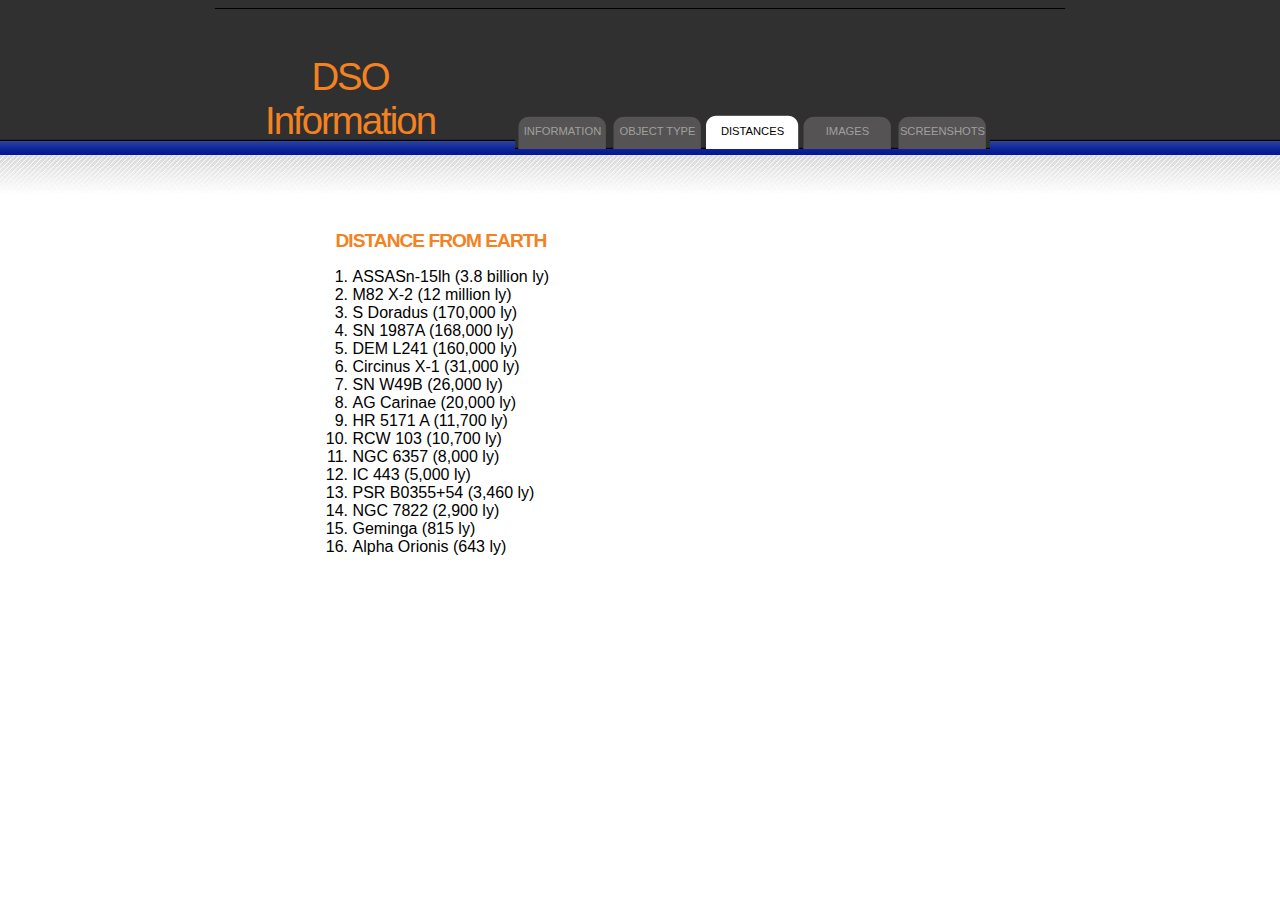
<file: distance.html>
<!DOCTYPE html PUBLIC "-//W3C//DTD XHTML 1.0 Strict//EN"
    "http://www.w3.org/TR/xhtml1/DTD/xhtml1-strict.dtd">

<html xmlns="http://www.w3.org/1999/xhtml" xml:lang="en" lang="en-AU">
<head>
 <title>DSO Information</title>
 <meta http-equiv="content-type" content="application/xhtml; charset=UTF-8" />
 <link rel="stylesheet" type="text/css" href="style.css" media="screen, print, projection" />
</head>


<body>
<!--HEADER/LOGO-->
<div id="header">
 <div id="logo">
<h1>DSO Information</h1>
 </div>
 
 <!--TAB NAVIGATION-->
 <div id="topnav">
<a href="index.html">Information</a><!--Use class="active" to show where user is-->
<a href="object.html">Object Type</a>
<a href="distance.html" class="active">Distances</a>
<a href="images.html">Images</a>
<a href="screenshots.html">Screenshots</a>
 </div>
</div>

<!--MAIN CONTENT-->
  <div id="content">
	
<h2>Distance From Earth</h2>
	<ol>
		<li>ASSASn-15lh (3.8 billion ly)</li>
		<li>M82 X-2 (12 million ly)</li>
		<li>S Doradus (170,000 ly)</li>
		<li>SN 1987A (168,000 ly)</li>
		<li>DEM L241 (160,000 ly)</li>
		<li>Circinus X-1 (31,000 ly)</li>
		<li>SN W49B (26,000 ly)</li>
		<li>AG Carinae (20,000 ly)</li>
		<li>HR 5171 A (11,700 ly)</li>
		<li>RCW 103 (10,700 ly)</li>
		<li>NGC 6357 (8,000 ly)</li>
		<li>IC 443 (5,000 ly)</li>
		<li>PSR B0355+54 (3,460 ly)</li>
		<li>NGC 7822 (2,900 ly)</li>
		<li>Geminga (815 ly)</li>
		<li>Alpha Orionis (643 ly)</li>
	</ol>
<br />
</div> 
</div>
</body>
</html>
</file>
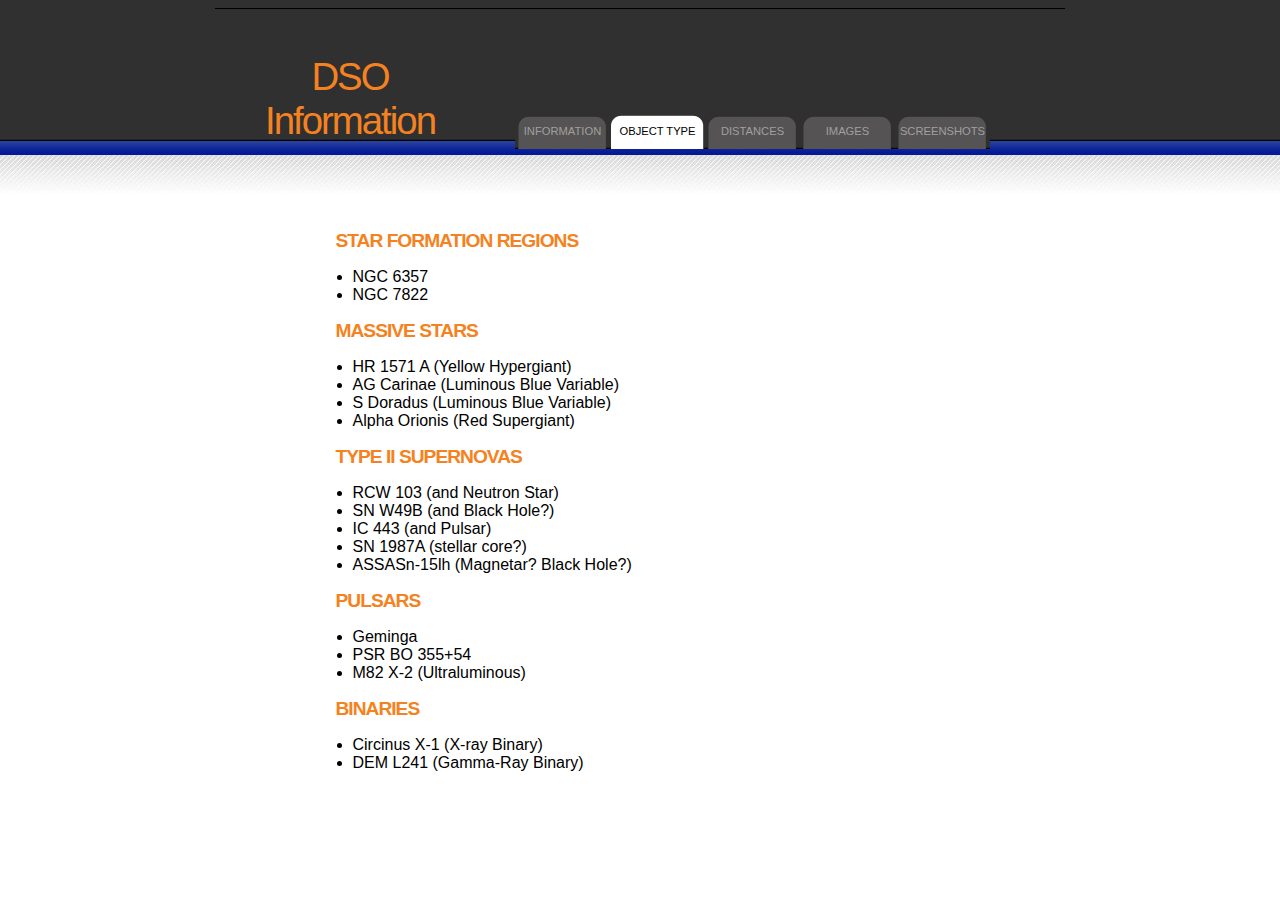
<file: object.html>
<!DOCTYPE html PUBLIC "-//W3C//DTD XHTML 1.0 Strict//EN"
    "http://www.w3.org/TR/xhtml1/DTD/xhtml1-strict.dtd">

<html xmlns="http://www.w3.org/1999/xhtml" xml:lang="en" lang="en-AU">
<head>
 <title>DSO Information</title>
 <meta http-equiv="content-type" content="application/xhtml; charset=UTF-8" />
 <link rel="stylesheet" type="text/css" href="style.css" media="screen, print, projection" />
</head>


<body>
<!--HEADER/LOGO-->
<div id="header">
 <div id="logo">
<h1>DSO Information</h1>
 </div>
 
 <!--TAB NAVIGATION-->
 <div id="topnav">
<a href="index.html">Information</a><!--Use class="active" to show where user is-->
<a href="object.html" class="active">Object Type</a>
<a href="distance.html">Distances</a>
<a href="images.html">Images</a>
<a href="screenshots.html">Screenshots</a>
 </div>
</div>

<!--MAIN CONTENT-->
  <div id="content">
	
<h2>Star Formation Regions</h2>
	<ul>
		<li>NGC 6357</li>
		<li>NGC 7822</li>
	</ul>

<h2>Massive Stars</h2>
	<ul>
		<li>HR 1571 A (Yellow Hypergiant)</li>
		<li>AG Carinae (Luminous Blue Variable)</li>
		<li>S Doradus (Luminous Blue Variable)</li>
		<li>Alpha Orionis (Red Supergiant)</li>
	</ul>

<h2>Type II Supernovas</h2>
	<ul>
		<li>RCW 103 (and Neutron Star)</li>
		<li>SN W49B (and Black Hole?)</li>
		<li>IC 443 (and Pulsar)</li>
		<li>SN 1987A (stellar core?)</li>
		<li>ASSASn-15lh (Magnetar? Black Hole?)</li>
	</ul>

<h2>Pulsars</h2>
	<ul>
		<li>Geminga</li>
		<li>PSR BO 355+54</li>
		<li>M82 X-2 (Ultraluminous)</li>
	</ul>

<h2>Binaries</h2>
	<ul>
		<li>Circinus X-1 (X-ray Binary)</li>
		<li>DEM L241 (Gamma-Ray Binary)</li>
	</ul>
<br/>
</div> 
</div>
</body>
</html>
</file>
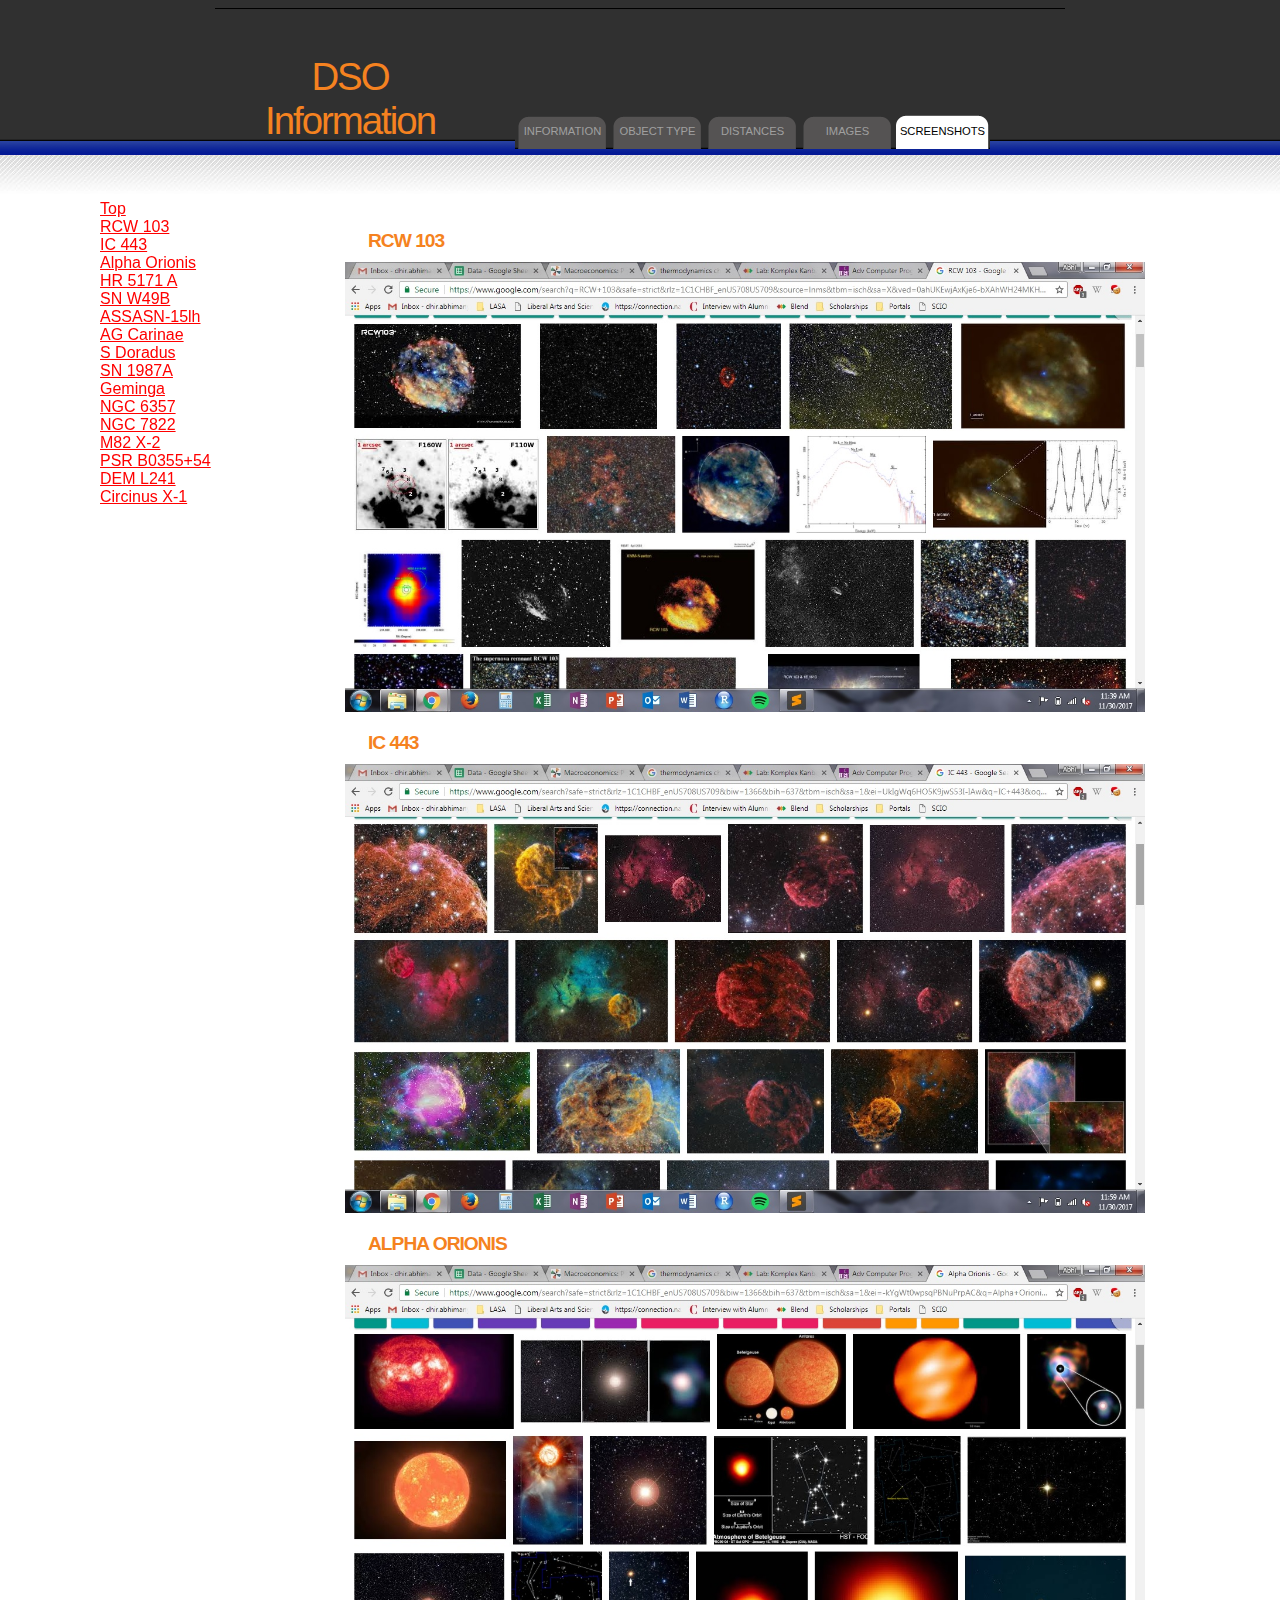
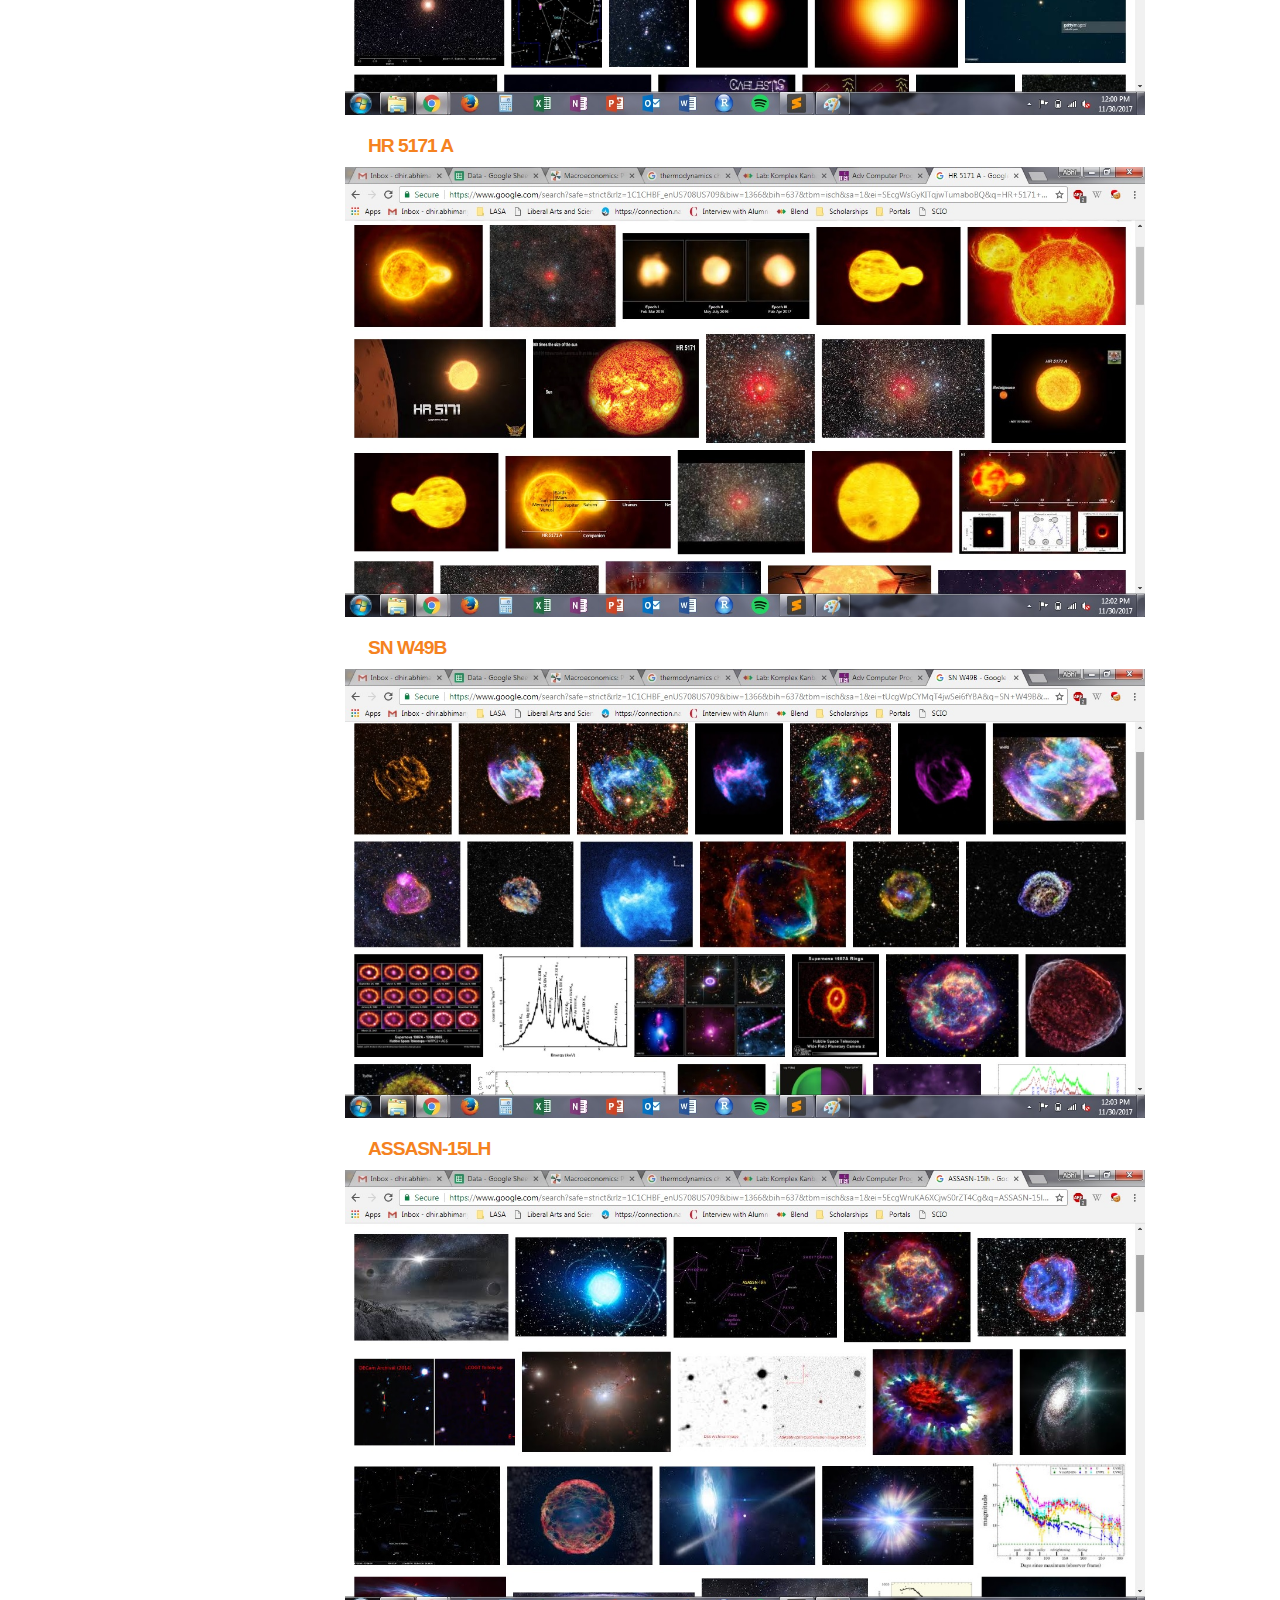
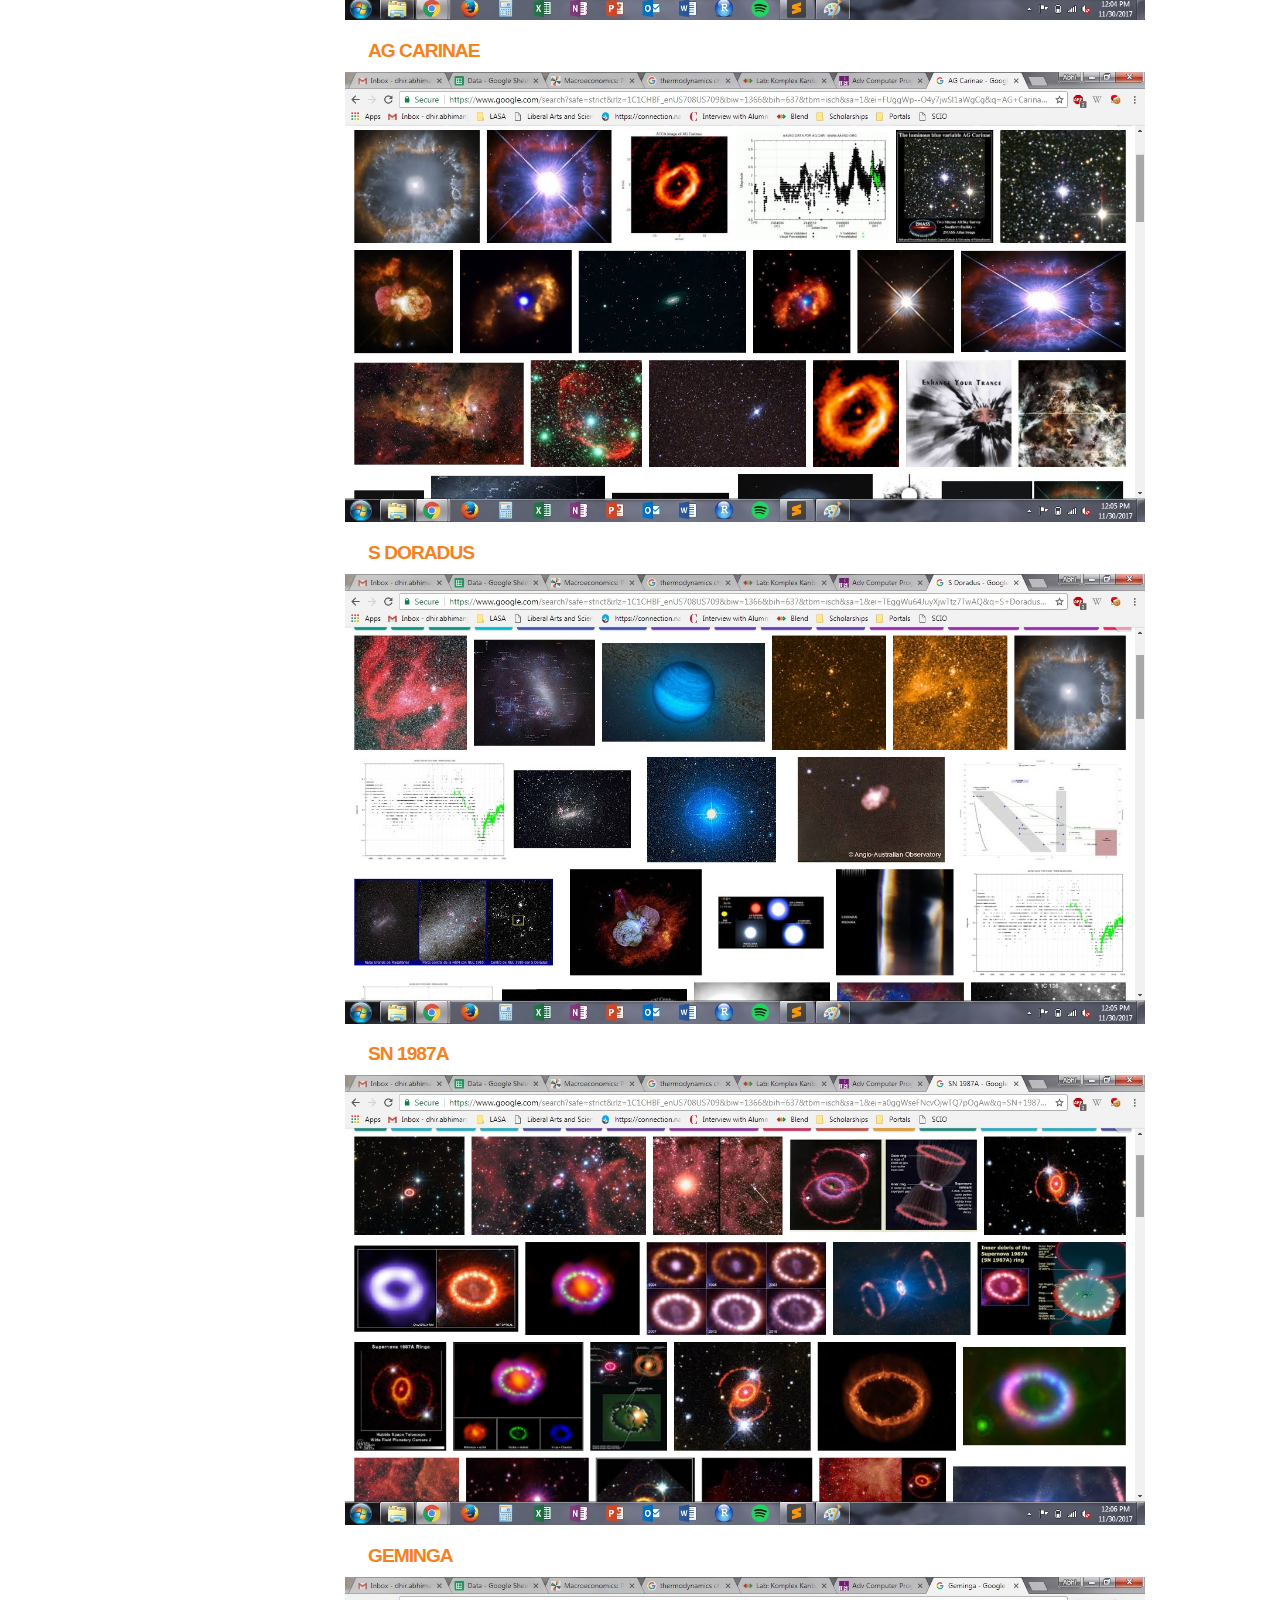
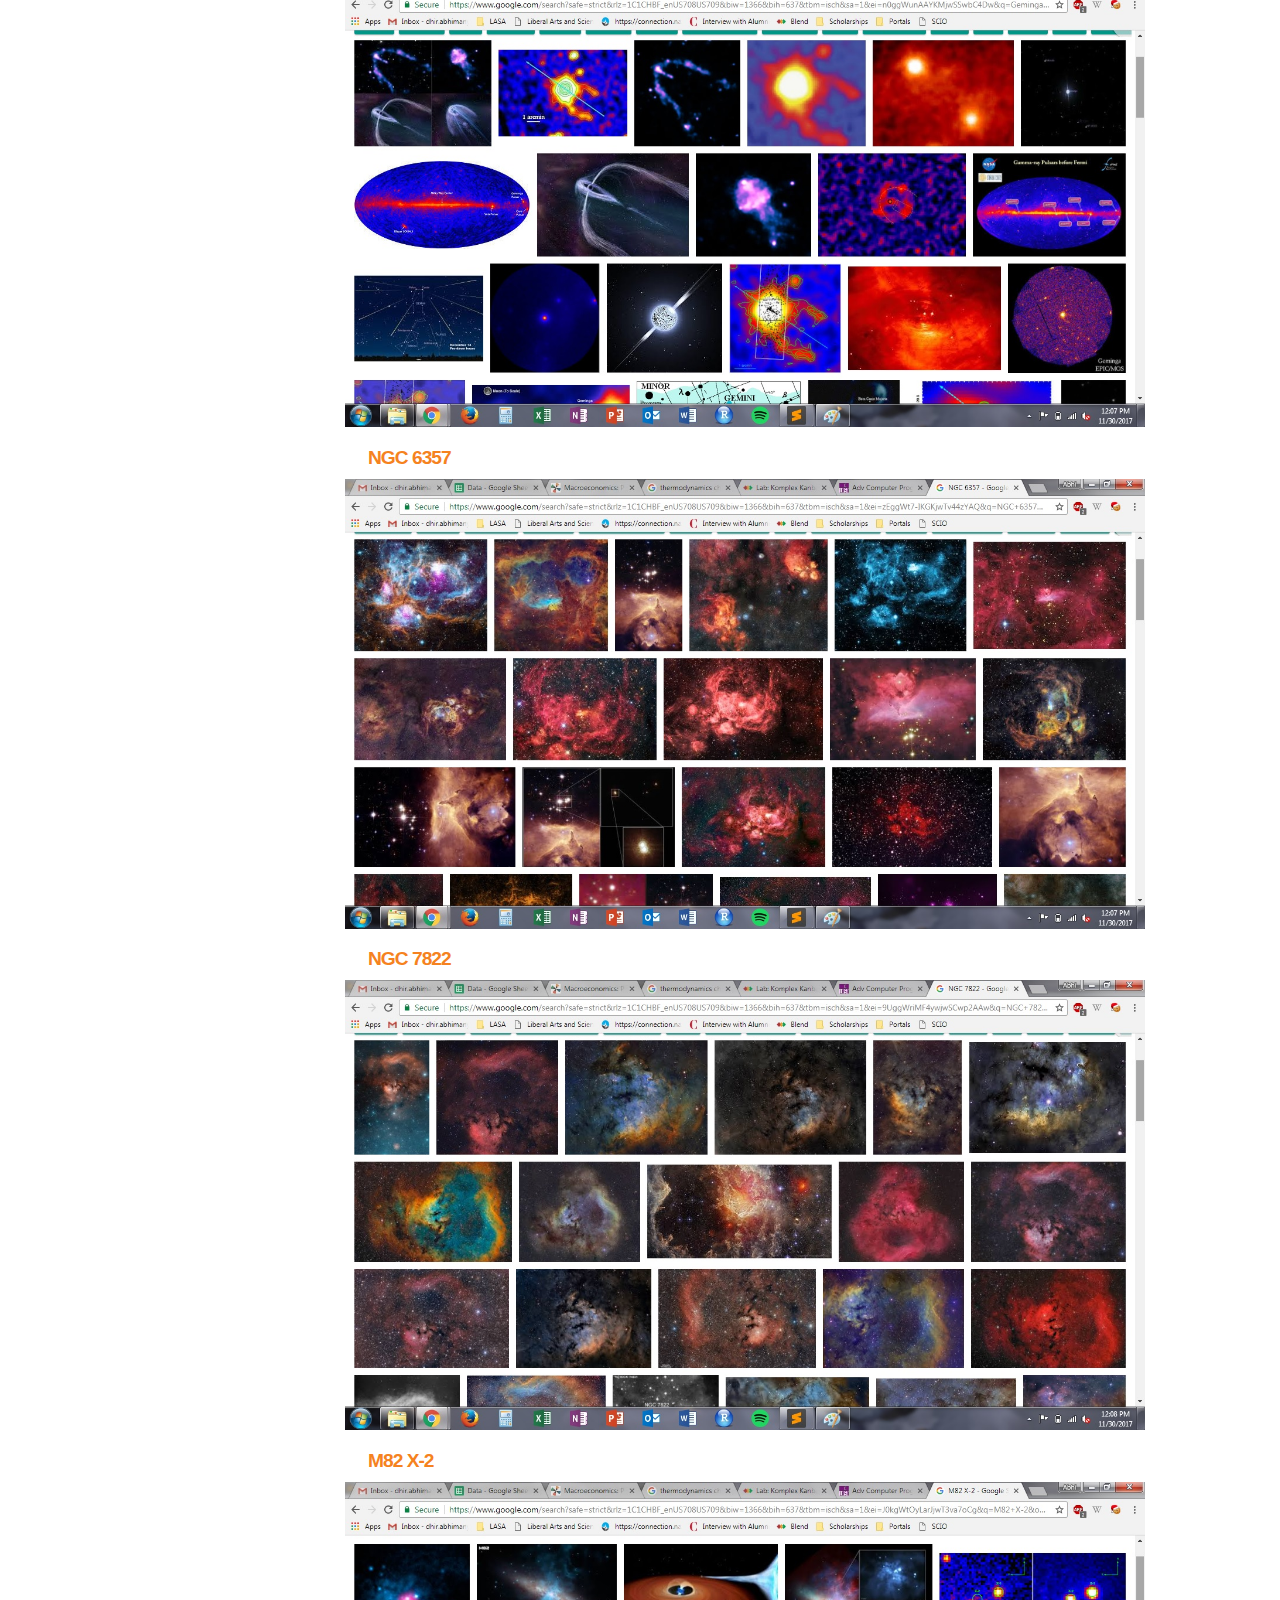
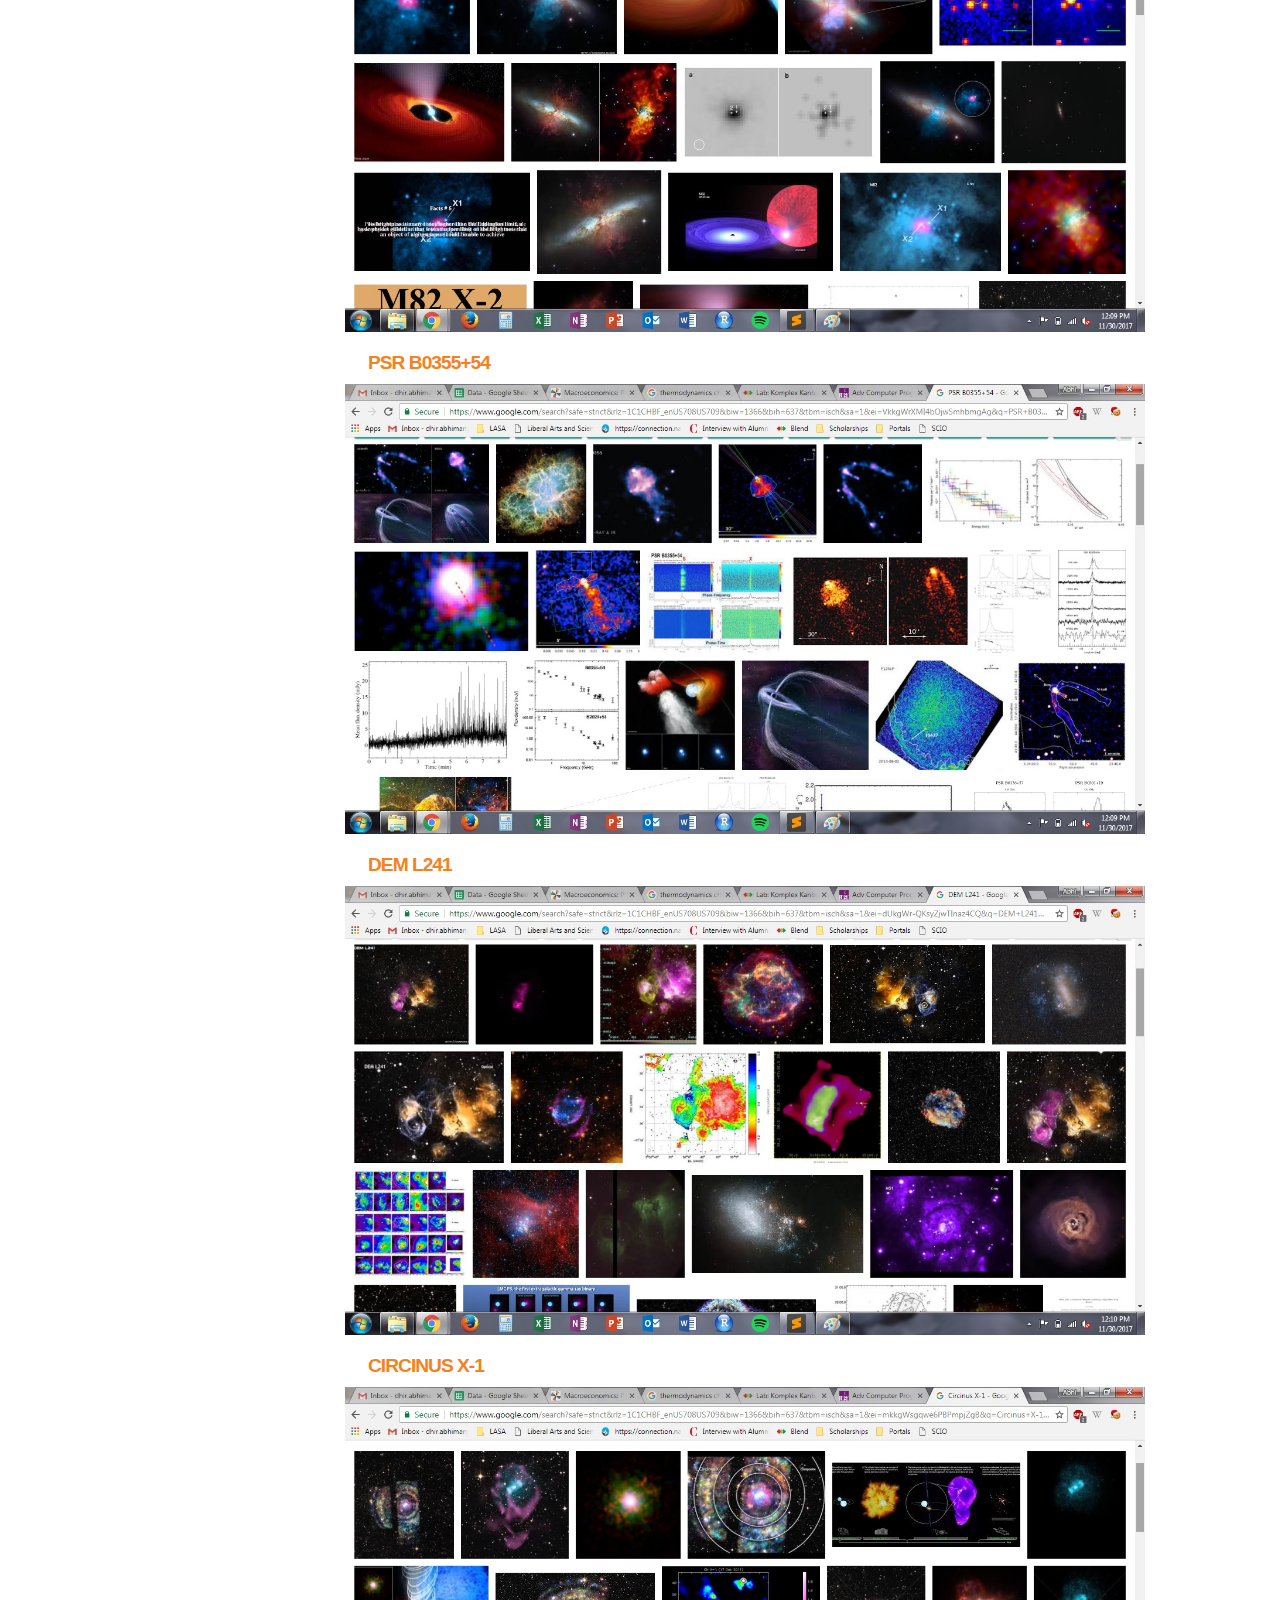
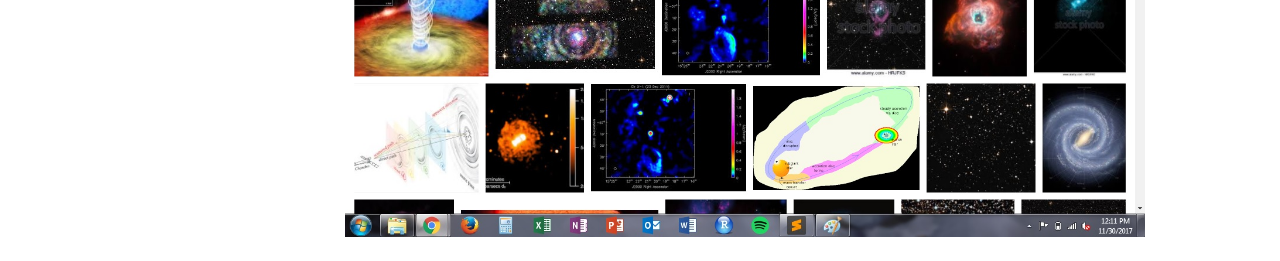
<file: screenshots.html>
<!DOCTYPE html PUBLIC "-//W3C//DTD XHTML 1.0 Strict//EN"
    "http://www.w3.org/TR/xhtml1/DTD/xhtml1-strict.dtd">

<html xmlns="http://www.w3.org/1999/xhtml" xml:lang="en" lang="en-AU">
<head>
 <title>DSO Information</title>
 <meta http-equiv="content-type" content="application/xhtml; charset=UTF-8" />
 <link rel="stylesheet" type="text/css" href="style.css" media="screen, print, projection" />
</head>


<body>
<!--HEADER/LOGO-->
<div id="header">
 <div id="logo">
<h1 id="TOP">DSO Information</h1>
 </div>
 
 <!--TAB NAVIGATION-->
 <div id="topnav">
<a href="index.html">Information</a><!--Use class="active" to show where user is-->
<a href="object.html">Object Type</a>
<a href="distance.html">Distances</a>
<a href="images.html">Images</a>
<a href="screenshots.html" class="active">Screenshots</a>
 </div>
</div>

<!--MAIN CONTENT-->
<div id="page-wrap">
  <div id="content">
<div class="links">
	<a href="#TOP">Top</a><br/>
	<a href="#RCW">RCW 103</a><br/>
	<a href="#IC4">IC 443</a><br/>
	<a href="#ALP">Alpha Orionis</a><br/> 
	<a href="#HR5">HR 5171 A</a><br/> 
	<a href="#SNW">SN W49B</a><br/> 
	<a href="#ASS">ASSASN-15lh</a><br/> 
	<a href="#AGC">AG Carinae</a><br/> 
	<a href="#SDO">S Doradus</a><br/> 
	<a href="#SN1">SN 1987A</a><br/> 
	<a href="#GEM">Geminga</a><br/>
	<a href="#NGC6">NGC 6357</a><br/>
	<a href="#NGC7">NGC 7822</a><br/>
	<a href="#M82">M82 X-2</a><br/>
	<a href="#PSR">PSR B0355+54</a><br/>
	<a href="#DEM">DEM L241</a><br/>
	<a href="#CIR">Circinus X-1</a>
</div>
	
<h2 id="RCW">RCW 103</h2>
<img class="picture" id="myBtn" src="images/rcw.jpg">

<h2 id="IC4">IC 443</h2>
<img class="picture" src="images/ic4.jpg">

<h2 id="ALP">Alpha Orionis</h2>
<img class="picture" src="images/alp.jpg">

<h2 id="HR5">HR 5171 A</h2>
<img class="picture" src="images/hr5.jpg">

<h2 id="SNW">SN W49B</h2>
<img class="picture" src="images/snw.jpg">

<h2 id="ASS">ASSASN-15lh</h2>
<img class="picture" src="images/ass.jpg">

<h2 id="AGC">AG Carinae</h2>
<img class="picture" src="images/agc.jpg">

<h2 id="SDO">S Doradus</h2>
<img class="picture" src="images/sdo.jpg">

<h2 id="SN1">SN 1987A</h2>
<img class="picture" src="images/sn1.jpg">

<h2 id="GEM">Geminga</h2>
<img class="picture" src="images/gem.jpg">

<h2 id="NGC6">NGC 6357</h2>
<img class="picture" src="images/ngc6.jpg">

<h2 id="NGC7">NGC 7822</h2>
<img class="picture" src="images/ngc7.jpg">

<h2 id="M82">M82 X-2</h2>
<img class="picture" src="images/m82.jpg">

<h2 id="PSR">PSR B0355+54</h2>
<img class="picture" src="images/psr.jpg">

<h2 id="DEM">DEM L241</h2>
<img class="picture" src="images/dem.jpg">

<h2 id="CIR">Circinus X-1</h2>
<img class="picture" src="images/cir.jpg">

</div> 
</div>
</body>
</html>
</file>
<file: style.css>
/*  
Name: 
Description:
Author: will rossiter
Copyright: Its a FREE template but i would like if you left this notice here :D

*/

/***Misc Tags***/



body {
 background: #fff url(bodybg.png) repeat-x;
 font-family: Verdana, Arial, sans-serif;
 font-size: 16px;
 color: #000;
 text-align: center;}
 
a img{
 border: 0px;}

a {
text-decoration: none;}

.hidden {
 text-indent: -9000px;
 background: inherit;}

/***Header/logo tags***/

#header {
 width: 850px;
 margin: 0 auto;
 height: 180px;
 border-top: 1px solid #000;}

.link a{
  color: red;
  text-decoration: underline;
}

.links a{
  color: red;
  text-decoration: underline;
}

#page-wrap { width: 600px; margin: 15px auto; position: relative; }

.link{
  width: 210px; position: fixed; left: 50%; top: 200px; margin: 0 0 0 400px;
}

.links{
  width: 210px; position: fixed; left: 0%; top: 200px; margin: 0 0 0 100px;
}

#logo {
 float: left;
 margin-left: 10px;
 margin-top: 10px;
 width: 250px;}

#logo h1,#logo h2 {
font-weight:400;
letter-spacing:-2px;

}

#logo h1 {
font-size:2.4em;
padding-top:10px;
color: #F58220;
}

#logo h2 {
font-size:1.3em;
color: #a0a0a0;
}
 
 
 /***Top Navigation - try not to findle this took me a while to work out and get right***/

#topnav {
 margin-top:105px;
 margin-left: 300px}

#topnav a{
 display: block;
 float: left;
 text-align: center;
 width: 95px;
 height: 35px;
 line-height: 35px;
 text-decoration: none;
 color: #a0a0a0;
 text-transform: uppercase;
 font-size: 0.7em;
 background-image:url(tab.png);
 background-position:bottom left;
 background-repeat:no-repeat;}

#topnav a:hover {
 background-image:url(tab.png);
 color: #000;
 background-position:top left;
 background-repeat:no-repeat;}
	
#topnav .active {
 background-image:url(tab.png);
 color: #000;
 background-position:top left;
 background-repeat:no-repeat;}
	
/***MAIN CONTENT (WHITE) AREA***/

#content {
 clear: both;
 text-align: left;
 width: 650px;
 margin: 20px auto 0 auto;
 padding: 5px;
 width: 655px;}


#content h2{
 padding-left: 8px;
 font-size: 1.2em;
 text-transform: uppercase;
 margin-left: 15px;
 letter-spacing:-1px;
 margin-bottom: 10px;
 color: #F58220;}

#content p {
 font-size: 0.8em;
 line-height: 1.5em;
 color: #8f8f8f;}

#content p a{
 color: #324A97;}
 
#content p a:hover {
 color: #fff;
 background: #324A97;}

#content blockquote {
 margin: 15px;
 border: 1px solid #b0b0b0;
 padding: 10px;
 width: 500px;
 background: #f4f4f4;
 font-size: 0.8em;
 font-family: Courier, "Lucidia Console", "Times New Roman", sans-serif;
 color: #a0a0a0;}
 
#content abbr {
 border-bottom: 1px dotted #8f8f8f;}


/***Random stuff Area***/

 
#latest {
 width: 100%;
 background: #333333 url(bg2.png) repeat-x;
 font-size: 0.7em;
 padding-top: 80px;
}

#container2 {
 clear: both;
 background: #333333;
 text-align: left;
 width: 650px;
 color: #fff;
 margin: 0 auto;}

#container2 h3{
 font-size: 1.2em;
 text-transform: uppercase;
 margin-left: 10px;
 letter-spacing:-1px;
 margin-bottom: 10px;
 color: #F58220;}
 
.name {
color: #c0c0c0;
}
 
.blocklinks {
 width: 320px;
 float: left;
 background: #333333;}

.blocklinks a.link {
  display: block;  
  padding: 10px;
  background: inherit;
  color: #fff;
  border-top: 1px dotted #a0a0a0;
}

.blocklinks a:hover.link { 
  color: #DDD;
  background: #525252;
  border-top: 1px dotted #a0a0a0;
}




#articles {
 width: 320px;
 float: right;
 background: #333333;}
	
/***FOOTER***/

#footer {
 width: 100%;
 clear: both;
 text-align: center;
 background: #333333;
 font-size: 0.8em;
 margin-top: 105px;
 color: #a0a0a0;}

.picture{
  width: 800px;
}

.pics{
  max-width: 200px;
  max-height: 200px;
}

.large{
  max-width: 600px;
  max-height: 400px;
}

.modalDialog {
        position: fixed;
        font-family: Arial, Helvetica, sans-serif;
        top: 0;
        right: 0;
        bottom: 0;
        left: 0;
        background: rgba(0,0,0,.8);
        z-index: 99999;
        opacity:0;
        -webkit-transition: opacity 200ms ease-in;
        -moz-transition: opacity 200ms ease-in;
        transition: opacity 200ms ease-in;
        pointer-events: none;
    }

    .modalDialog:target {
        opacity:1;
        pointer-events: auto;
    }

    .modalDialog > div {
        max-width: 600px;
        position: relative;
        margin: 10% auto;
        padding: 5px 20px 13px 20px;
        border-radius: 10px;
        background: #fff;
    }

    .close {
        background: #606061;
        color: #FFFFFF;
        line-height: 25px;
        position: absolute;
        right: -12px;
        text-align: center;
        top: -10px;
        width: 24px;
        text-decoration: none;
        font-weight: bold;
        -webkit-border-radius: 12px;
        -moz-border-radius: 12px;
        border-radius: 12px;
        -moz-box-shadow: 1px 1px 3px #000;
        -webkit-box-shadow: 1px 1px 3px #000;
        box-shadow: 1px 1px 3px #000;
    }

    .close:hover { background: #00d9ff; }
</file>
